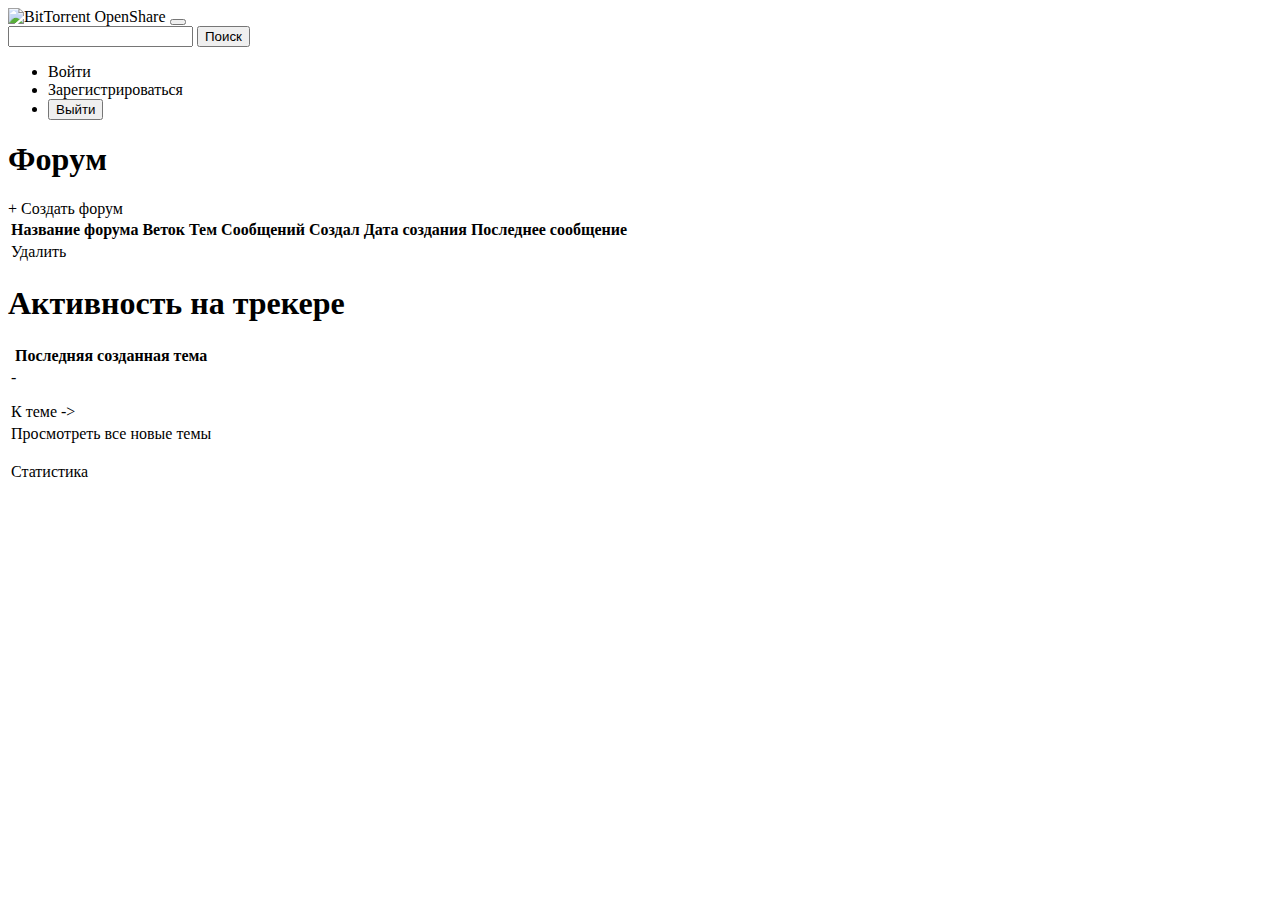
<file: src/main/resources/templates/index.html>
<!DOCTYPE html>
<html lang="en"
      xmlns:th="http://www.thymeleaf.org"
      xmlns:sec="http://www.thymeleaf.org/extras/spring-security">
<head>
    <meta charset="UTF-8">
    <title>Главная страница - BitTorrent Share</title>
    <link
            href="https://cdn.jsdelivr.net/npm/bootstrap@5.0.2/dist/css/bootstrap.min.css"
            rel="stylesheet"
            integrity="sha384-EVSTQN3/azprG1Anm3QDgpJLIm9Nao0Yz1ztcQTwFspd3yD65VohhpuuCOmLASjC"
            crossorigin="anonymous">
    <link th:href="@{/css/styles.css}" rel="stylesheet"/>
</head>

<body>
<nav class="navbar navbar-expand-lg navbar-dark bg-dark">
    <div class="container-fluid">
        <a th:href="@{/}" th:class="image-container">
            <img  th:src="@{/images/logo.png}" alt="BitTorrent OpenShare" class="responsive-image"/>
        </a>
        <button class="navbar-toggler" type="button" data-bstoggle="collapse" data-bs-target="#navbarSupportedContent"
                aria-controls="navbarSupportedContent" aria-expanded="false"
                aria-label="Toggle navigation">
            <span class="navbar-toggler-icon"></span>
        </button>
        <form method="get" th:action="@{/search}" th:object="${search}">
            <input class="ima" th:placeholder="Поиск" th:field="*{keyword}">
            <button type="submit">Поиск</button>
        </form>

        <div class="collapse navbar-collapse" id="navbarSupportedContent">
            <ul class="navbar-nav me-auto mb-2 mb-lg-0 flex-right">
                <li class="nav-item flex-right">
                    <a sec:authorize="not isAuthenticated()" class="nav-link active" aria-current="page"
                       th:href="@{/login}">Войти</a>
                    <a sec:authorize="not isAnonymous()" th:href="@{'/user'}" sec:authentication="name" th:class="nav-link"></a>
                </li>
                <li sec:authorize="isAnonymous()" class="nav-item right-align">
                    <a class="nav-link active" aria-current="page"
                       th:href="@{/register}">Зарегистрироваться</a>
                </li>
                <li sec:authorize="!isAnonymous()">
                    <form th:action="@{/logout}" method="post">
                        <button type="submit">Выйти</button>
                    </form>
                </li>
            </ul>
        </div>
    </div>
</nav>
<div class="forum-container">
    <div class="forum-block">
        <div class="forum-container">
            <h1 class="header header-forum">Форyм</h1>
            <a class="btn btn-primary new-forum-button" th:href="@{/forum/createForum}">+ Создать форум</a>
        </div>

        <table class="table table-bordered table-striped" id="forums">
            <thead>
            <tr>
                <th>Название форума</th>
                <th>Веток</th>
                <th>Тем</th>
                <th>Сообщений</th>
                <th>Создал</th>
                <th>Дата создания</th>
                <th>Последнее сообщение</th>
            </tr>
            </thead>
            <tbody>
            <tr th:each="forum : ${forumsList}">
                <td >
                    <a th:href="@{/forum/{forumId}(forumId=${forum.getForumId()})}" th:text="${forum.forumName}"></a>
                    <a th:href="@{/forum/{forumId}/deleteForum(forumId=${forum.getForumId()})}">Удалить</a>
                </td>
                <td th:text="${forum.getTotalThreadsInForum()}">
                <td th:text="${forum.getTotalPostsInForum()}"></td>
                <td th:text="${forum.getTotalMessagesInForum()}"></td>
                <td>
                    <a th:text="${forum.getCreatedBy().getUserName()}" th:href="@{'/user?userId=' + ${forum.getCreatedBy().getUserId()}}"></a>
                </td>
                <td th:text="${forum.getCreationDate()}"></td>
                <td >
                    <div th:if="${forum.getLastMessageInForum() != null}">
                        <p th:text="${forum.getLastMessageInForum().getCreationDate()}"></p>
                    </div>
                </td>
            </tr>
            </tbody>
        </table>
    </div>
    <div class="last-post-block">
        <h1 class="header ">Активность на трекере</h1>
        <table class="table table-bordered table-striped">
            <tbody>
            <tr>
                <th>Последняя созданная тема</th>
            </tr>
            <tr th:if="${lastPost != null}">
                <td>
                    <a th:text="${lastPost.getThread().getForumId().getForumName()}"
                    th:href="@{'/forum?forumId=' + ${lastPost.getThread().getForumId().getForumId()}}"></a>
                    <span> - </span>
                    <a th:text="${lastPost.getThread().getThreadName()}"
                       th:href="@{'/forum/' + ${lastPost.getThread().getForumId().getForumId()}
                    + '/thread/' + ${lastPost.getThread().getThreadId()} + '/posts'}"></a>
                    <p th:text="${lastPost.getTitle()}"></p>
                    <p th:text="'Создал: '+ ${lastPost.getCreatedBy().getUserName()}"></p>
                    <p th:text="${lastPost.getCreationDate()}"></p>
                    <a th:href="@{'/forum/' + ${lastPost.getThread().getForumId().getForumId()}
                    + '/thread/' + ${lastPost.getThread().getThreadId()}
                    + '/post/' + ${lastPost.getPostId()}}">К теме -></a>
                </td>
            </tr>
            <tr sec:authorize="hasAnyAuthority('ADMIN', 'MODERATOR')">
                <td>
                    <a th:href="@{/newPosts}">Просмотреть все новые темы</a>
                </td>
            </tr>
            <tr>
                <td>
                    <p>Статистика</p>
                    <p>
                        <span th:text="'Раздач: ' + ${statistics.getAllTrackerPosts()}"></span>
                        <span th:text="'Размер: ' + ${statistics.getAllTrackerSize()} + 'MB'"></span>
                    </p>
                    <p th:text="'Пиров: ' + ${statistics.getAllTrackerPeers().get('seeders') + statistics.getAllTrackerPeers().get('leechers')}"></p>
                    <p>
                        <span th:text="'Сидеров: ' + ${statistics.getAllTrackerPeers().get('seeders')}"></span>
                        <span th:text="'Личеров: ' + ${statistics.getAllTrackerPeers().get('leechers')}"></span>
                    </p>
                </td>
            </tr>
            </tbody>
        </table>
    </div>
</div>
</body>
</html>
</file>
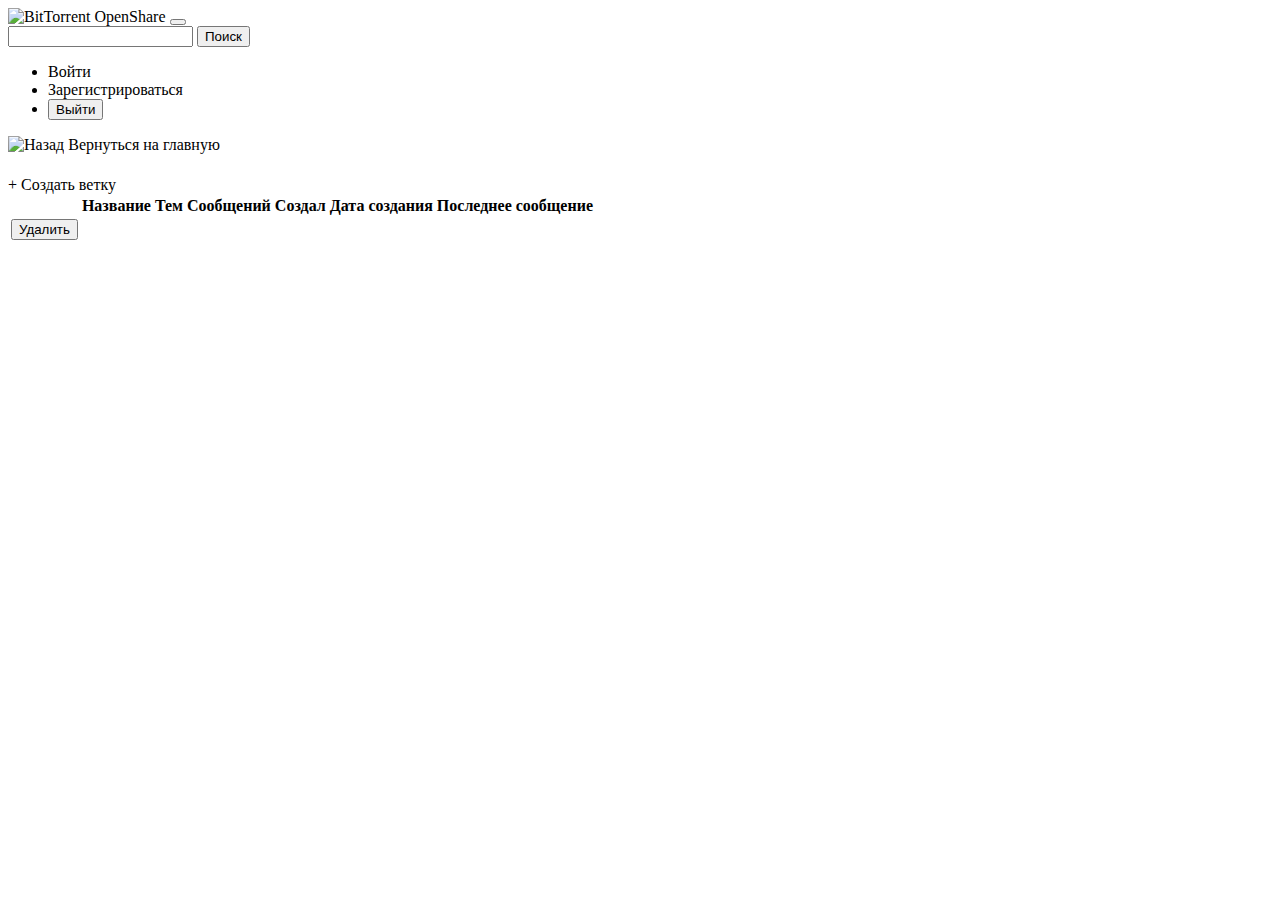
<file: src/main/resources/templates/forum-page.html>
<!DOCTYPE html>
<html lang="en"
      xmlns:th="http://www.thymeleaf.org"
      xmlns:sec="http://www.thymeleaf.org/extras/spring-security">
<head>
    <meta charset="UTF-8">
    <title th:text="${forum.getForumName()} + ' - BitTorrent Share'"></title>
    <link
            href="https://cdn.jsdelivr.net/npm/bootstrap@5.0.2/dist/css/bootstrap.min.css"
            rel="stylesheet"
            integrity="sha384-EVSTQN3/azprG1Anm3QDgpJLIm9Nao0Yz1ztcQTwFspd3yD65VohhpuuCOmLASjC"
            crossorigin="anonymous">
    <link th:href="@{/css/styles.css}" rel="stylesheet"/>
</head>
<body>
<nav class="navbar navbar-expand-lg navbar-dark bg-dark">
    <div class="container-fluid">
        <a th:href="@{/}" th:class="image-container">
            <img  th:src="@{/images/logo.png}" alt="BitTorrent OpenShare" class="responsive-image"/>
        </a>
        <button class="navbar-toggler" type="button" data-bstoggle="collapse" data-bs-target="#navbarSupportedContent"
                aria-controls="navbarSupportedContent" aria-expanded="false"
                aria-label="Toggle navigation">
            <span class="navbar-toggler-icon"></span>
        </button>
        <form method="get" th:action="@{/search}" th:object="${search}">
            <input class="ima" th:placeholder="Поиск" th:field="*{keyword}">
            <button type="submit">Поиск</button>
        </form>

        <div class="collapse navbar-collapse" id="navbarSupportedContent">
            <ul class="navbar-nav me-auto mb-2 mb-lg-0 flex-right">
                <li class="nav-item flex-right">
                    <a sec:authorize="not isAuthenticated()" class="nav-link active" aria-current="page"
                       th:href="@{/login}">Войти</a>
                    <a sec:authorize="not isAnonymous()" th:href="@{'/user'}" sec:authentication="name" th:class="nav-link"></a>
                </li>
                <li sec:authorize="isAnonymous()" class="nav-item right-align">
                    <a class="nav-link active" aria-current="page"
                       th:href="@{/register}">Зарегистрироваться</a>
                </li>
                <li sec:authorize="!isAnonymous()">
                    <form th:action="@{/logout}" method="post">
                        <button type="submit">Выйти</button>
                    </form>
                </li>
            </ul>
        </div>
    </div>
</nav>
<div class="forum-container">
    <div class="forum-block">
        <a class="back-button" th:href="@{'/'}">
            <img th:src="@{/images/back_button.png}" alt="Назад">
            <span>Вернуться на главную</span>
        </a>
        <h1 class="header" th:text="${forum.getForumName()}"></h1>
        <h5 class="header" th:text="${forum.getDescription()}"></h5>
        <a class="btn btn-primary" th:href="@{'/forum/' + ${forum.getForumId()} + '/createThread'}">+ Создать ветку</a>
        <table class="table table-bordered table-striped" id="forums">
            <thead>
            <tr>
                <th sec:authorize="hasAnyAuthority('ADMIN', 'MODERATOR')"></th>
                <th>Название</th>
                <th>Тем</th>
                <th>Сообщений</th>
                <th>Создал</th>
                <th>Дата создания</th>
                <th>Последнее сообщение</th>
            </tr>
            </thead>
            <tbody>
            <tr th:each="thread : ${threadList}">
                <td sec:authorize="hasAnyAuthority('ADMIN', 'MODERATOR')">
                    <form th:action="@{/forum/{forumId}/thread/{threadId}(forumId=${forumId},threadId=${thread.getThreadId()})}"
                    th:method="delete">
                        <button type="submit">Удалить</button>
                    </form>

                </td>
                <td >
                    <a th:href="@{'/forum/' + ${forum.getForumId()} + '/thread/' + ${thread.getThreadId()} + '/posts'}" th:text="${thread.threadName}"></a>
                </td>
                <td th:text="${thread.getTotalPostsInThread()}">
                <td th:text="${thread.getTotalMessagesInThread()}">
                <td>
                    <a th:text="${thread.getCreatedBy().getUserName()}" th:href="@{'/user?userId=' + ${thread.getCreatedBy().getUserId()}}"></a>
                </td>
                <td th:text="${thread.getCreationDate()}"></td>
                <td >
                    <div th:if="${thread.getLastMessageInThread() != null}">
                        <p th:text="${thread.getLastMessageInThread().getCreationDate()}"></p>
                    </div>
                </td>
            </tr>
            </tbody>
        </table>
    </div>
</div>
</body>
</html>
</file>
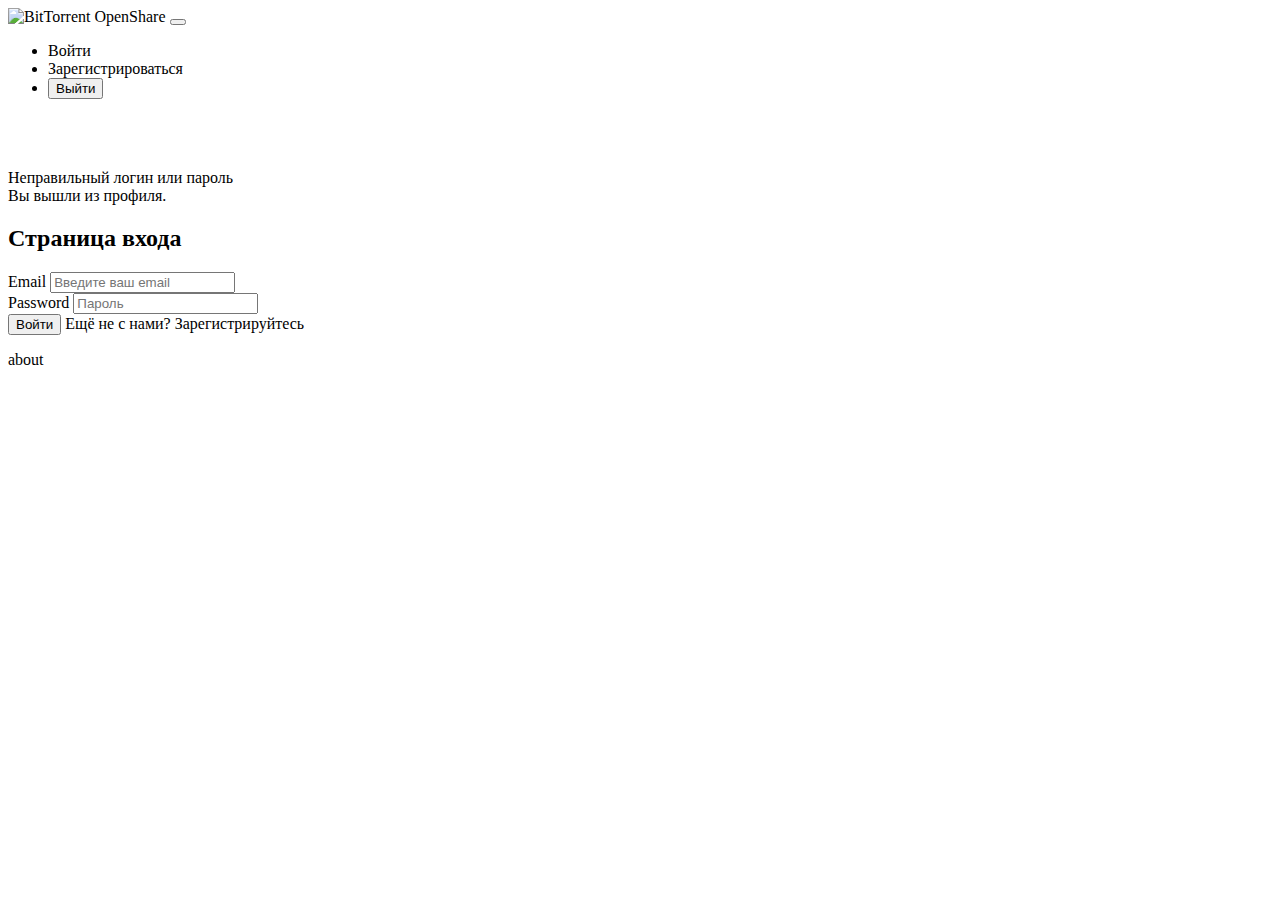
<file: src/main/resources/templates/login.html>
<!DOCTYPE html>
<html lang="en"
      xmlns:sec="http://www.thymeleaf.org/extras/spring-security">
<head>
    <meta charset="UTF-8">
    <title>Авторизация - BitTorrent Share</title>
    <link
            href="https://cdn.jsdelivr.net/npm/bootstrap@5.0.2/dist/css/bootstrap.min.css"
            rel="stylesheet"
            integrity="sha384-EVSTQN3/azprG1Anm3QDgpJLIm9Nao0Yz1ztcQTwFspd3yD65VohhpuuCOmLASjC"
            crossorigin="anonymous">
    <link th:href="@{css/styles.css}" rel="stylesheet"/>
</head>
<body>
<nav class="navbar navbar-expand-lg navbar-dark bg-dark">
    <div class="container-fluid">
        <a th:href="@{/}" th:class="image-container">
            <img  th:src="@{/images/logo.png}" alt="BitTorrent OpenShare" class="responsive-image"/>
        </a>
        <button class="navbar-toggler" type="button" data-bstoggle="collapse" data-bs-target="#navbarSupportedContent"
                aria-controls="navbarSupportedContent" aria-expanded="false"
                aria-label="Toggle navigation">
            <span class="navbar-toggler-icon"></span>
        </button>

        <div class="collapse navbar-collapse" id="navbarSupportedContent">
            <ul class="navbar-nav me-auto mb-2 mb-lg-0 flex-right">
                <li class="nav-item flex-right">
                    <a sec:authorize="not isAuthenticated()" class="nav-link active" aria-current="page"
                       th:href="@{/login}">Войти</a>
                    <a sec:authorize="not isAnonymous()" th:href="@{'/user'}" sec:authentication="name" th:class="nav-link"></a>
                </li>
                <li sec:authorize="isAnonymous()" class="nav-item right-align">
                    <a class="nav-link active" aria-current="page"
                       th:href="@{/register}">Зарегистрироваться</a>
                </li>
                <li sec:authorize="!isAnonymous()">
                    <form th:action="@{/logout}" method="post">
                        <button type="submit">Выйти</button>
                    </form>
                </li>
            </ul>
        </div>
    </div>
</nav>
<br/><br/><br/>
<div class="container">
    <div class="row">
        <div class="col-md-6 offset-md-3">
            <div th:if="${param.error}">
                <div class="alert alert-danger">Неправильный логин или пароль
                </div>
            </div>
            <div th:if="${param.logout}">
                <div class="alert alert-success"> Вы вышли из профиля.
                </div>
            </div>
            <div class="card">
                <div class="card-header">
                    <h2 class="text-center">Страница входа</h2>
                </div>
                <div class="card-body">
                    <form
                            method="post"
                            role="form"
                            th:action="@{/login}"
                            class="form-horizontal"
                    >
                        <div class="form-group mb-3">
                            <label class="control-label"> Email</label>
                            <input
                                    type="text"
                                    id="username"
                                    name="username"
                                    class="form-control"
                                    placeholder="Введите ваш email"
                            />
                        </div>
                        <div class="form-group mb-3">
                            <label class="control-label"> Password</label>
                            <input
                                    type="password"
                                    id="password"
                                    name="password"
                                    class="form-control"
                                    placeholder="Пароль"
                            />
                        </div>
                        <div class="form-group mb-3">
                            <button type="submit" class="btn btn-primary">Войти</button>
                            <span> Ещё не с нами?
 <a th:href="@{/register}">Зарегистрируйтесь</a>
 </span>
                        </div>
                    </form>
                </div>
            </div>
        </div>
    </div>
    <div class="fixed-bottom border-top">
        <p class="text-center">about</p>
    </div>
</div>
</body>
</html>
</file>
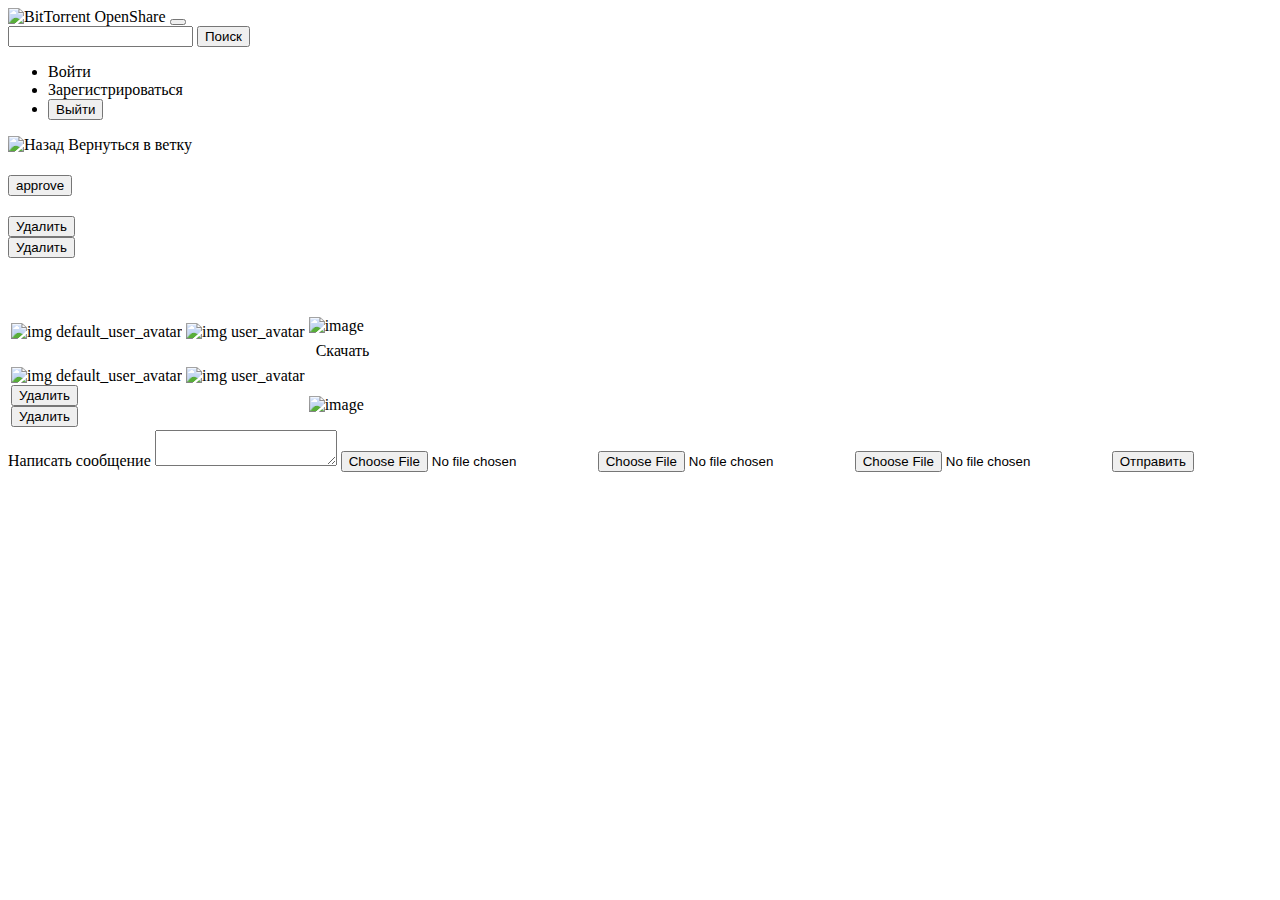
<file: src/main/resources/templates/post.html>
<!DOCTYPE html>
<html lang="en"
      xmlns:th="http://www.thymeleaf.org"
      xmlns:sec="http://www.thymeleaf.org/extras/spring-security">
<head>
    <meta charset="UTF-8">
    <title th:text="${post.getTitle()} + ' - BitTorrent Share'"></title>
    <link
            href="https://cdn.jsdelivr.net/npm/bootstrap@5.0.2/dist/css/bootstrap.min.css"
            rel="stylesheet"
            integrity="sha384-EVSTQN3/azprG1Anm3QDgpJLIm9Nao0Yz1ztcQTwFspd3yD65VohhpuuCOmLASjC"
            crossorigin="anonymous">
    <link th:href="@{/css/styles.css}" rel="stylesheet"/>
</head>
<body>
<nav class="navbar navbar-expand-lg navbar-dark bg-dark">
    <div class="container-fluid">
        <a th:href="@{/}" th:class="image-container">
            <img th:src="@{/images/logo.png}" alt="BitTorrent OpenShare" class="responsive-image"/>
        </a>
        <button class="navbar-toggler" type="button" data-bstoggle="collapse" data-bs-target="#navbarSupportedContent"
                aria-controls="navbarSupportedContent" aria-expanded="false"
                aria-label="Toggle navigation">
            <span class="navbar-toggler-icon"></span>
        </button>
        <form method="get" th:action="@{/search}" th:object="${search}">
            <input class="ima" th:placeholder="Поиск" th:field="*{keyword}">
            <button type="submit">Поиск</button>
        </form>

        <div class="collapse navbar-collapse" id="navbarSupportedContent">
            <ul class="navbar-nav me-auto mb-2 mb-lg-0 flex-right">
                <li class="nav-item flex-right">
                    <a sec:authorize="not isAuthenticated()" class="nav-link active" aria-current="page"
                       th:href="@{/login}">Войти</a>
                    <a sec:authorize="not isAnonymous()" th:href="@{'/user'}" sec:authentication="name"
                       th:class="nav-link"></a>
                </li>
                <li sec:authorize="isAnonymous()" class="nav-item right-align">
                    <a class="nav-link active" aria-current="page"
                       th:href="@{/register}">Зарегистрироваться</a>
                </li>
                <li sec:authorize="!isAnonymous()">
                    <form th:action="@{/logout}" method="post">
                        <button type="submit">Выйти</button>
                    </form>
                </li>
            </ul>
        </div>
    </div>
</nav>
<div class="forum-container">
    <div class="forum-block">
        <a class="back-button" th:href="@{'/forum/' + ${forumId} + '/thread/' + ${threadId} + '/posts'}">
            <img th:src="@{/images/back_button.png}" alt="Назад">
            <span>Вернуться в ветку</span>
        </a>
        <h1 class="header" th:text="${post.getTitle()}"></h1>
        <form sec:authorize="${hasAnyAuthority('ADMIN', 'MODERATOR')}"
              th:if="${post.getPostStatus().name().equalsIgnoreCase('NEW')}"
              th:action="@{/forum/{forumId}/thread/{threadId}/post/{postId}/approvePost(forumId=${forumId},threadId=${threadId},postId=${postId})}"
              method="post">
            <button type="submit" class="btn btn-primary col-2">approve</button>
        </form>
        <h2 class="header" th:text="${post.getPostStatus()}"></h2>
        <form sec:authorize="${hasAnyAuthority('ADMIN', 'MODERATOR')}"
              th:action="@{/forum/{forumId}/thread/{threadId}/post/{postId}(forumId=${forumId},threadId=${threadId},postId=${postId})}"
              th:method="delete">
            <button type="submit" class="btn btn-primary col-2">Удалить</button>
        </form>
        <form th:if="${canDelete}"
              th:action="@{/forum/{forumId}/thread/{threadId}/post/{postId}(forumId=${forumId},threadId=${threadId},postId=${postId})}"
              th:method="delete">
            <button type="submit" class="btn btn-primary col-2">Удалить</button>
        </form>

        <div id="post-info">
            <span id="torrent-size" th:text="'Размер: '"></span>
            <span id="torrent-create-time" th:text="' | Создана: ' + ${post.getCreationDate()}"></span>
            <span id="torrent-download-count" th:text="' | Скачано: '+ ${post.getCountOfDownloads()}"></span>
        </div>
        <br>
        <div id="peers-count">
            <span id="seeders" th:text="'Сиды: ' + ${post.getPeers().getSeeders()}"></span>
            <span id="leechers" th:text="'| Личи: ' + ${post.getPeers().getLeechers()}"></span>
        </div>
        <br>
        <table class="table table-bordered table-striped" id="messages">
            <thead>
            <tr>
                <th> </th>
                <th> </th>
            </tr>
            </thead>
            <tr>
                <td th:class="table-post">
                    <div class="image-container">
                        <img th:if="${mainMessage.getMessageBy().getAvatar() == null}" class="responsive-image"
                             th:src="@{/images/default_avatar.jpg}" alt="img default_user_avatar">
                        <img th:if="${mainMessage.getMessageBy().getAvatar() != null}" class="responsive-image"
                             th:src="@{'data:image/jpeg;base64,'+${mainMessage.getMessageBy().getAvatar().getBase64Image()}}"
                             alt="img user_avatar">
                    </div>
                    <a class="me-auto mb-2 mb-lg-0" th:text="${mainMessage.getMessageBy().getUserName()}"
                       th:href="@{/user/{userId}(userId=${mainMessage.getMessageBy().getUserId()})}"></a>
                    <span th:text="${mainMessage.getCreationDate()}"></span>
                </td>

                <td th:class="table-post">
                    <p th:text="${mainMessage.getMessageBody()}"></p>
                    <div>
                        <div class="responsive-image">
                            <img th:each="image : ${mainMessage.getContent()}" th:class="responsive-image"
                                 th:src="@{'data:image/jpeg;base64,' + ${image.getBase64Image()}}" alt="image">
                        </div>
                    </div>
                    <table  class="table table-bordered table-striped" style="width: 50%">
                        <thead>
                        <tr>
                            <td>

                                <a></a>
                            </td>
                            <td>

                                <a></a>
                            </td>
                        </tr>
                        </thead>
                        <tbody>
                        <tr>
                            <td style="width: 15%; text-align: left">
                                <p th:text="'Размер: '"></p>
                                <p th:text="' | Создана: ' + ${post.getCreationDate()}"></p>
                                <p th:text="' | Скачано: '+ ${post.getCountOfDownloads()}"></p>
                            </td>
                            <td style="width: 30%">
                                <a th:href="@{/forum/{forumId}/thread/{threadId}/post/{postId}/downloadTorrent(forumId=${forumId},threadId=${threadId},postId=${postId})}">Скачать</a>
                            </td>
                        </tr>
                        </tbody>
                    </table>
                </td>
            </tr>

            <tr th:each="message : ${messages}">
                <td th:class="table-post">
                    <div class="image-container">
                        <img th:if="${message.getMessageBy().getAvatar() == null}" class="responsive-image"
                             th:src="@{/images/default_avatar.jpg}" alt="img default_user_avatar">
                        <img th:if="${message.getMessageBy().getAvatar() != null}" class="responsive-image"
                             th:src="@{'data:image/jpeg;base64,'+${message.getMessageBy().getAvatar().getBase64Image()}}"
                             alt="img user_avatar">
                    </div>
                    <a class="me-auto mb-2 mb-lg-0" th:text="${message.getMessageBy().getUserName()}"
                       th:href="@{/user/{userId}(userId=${message.getMessageBy().getUserId()})}"></a>
                    <span th:text="${message.getCreationDate()}"></span>
                    <form th:if="${message.getMessageBy().getUserId() == currentUser.getId()}"
                          th:action="@{/forum/{forumId}/thread/{threadId}/post/{postId}/{messageId}(forumId=${forumId},threadId=${threadId},postId=${postId},messageId=${message.getMessageId()})}"
                          th:method="delete">
                        <button type="submit">Удалить</button>
                    </form>
                    <form sec:authorize="hasAnyAuthority('ADMIN', 'MODERATOR')"
                          th:action="@{/forum/{forumId}/thread/{threadId}/post/{postId}/{messageId}(forumId=${forumId},threadId=${threadId},postId=${postId},messageId=${message.getMessageId()})}"
                          th:method="delete">
                        <button type="submit">Удалить</button>
                    </form>
                </td>

                <td th:class="table-post">
                    <p th:text="${message.getMessageBody()}"></p>
                    <div>

                        <div class="responsive-image">
                            <img th:each="image : ${message.getContent()}" th:class="responsive-image"
                                 th:src="@{'data:image/jpeg;base64,' + ${image.getBase64Image()}}" alt="image">
                        </div>
                    </div>
                </td>
            </tr>
        </table>
        <form th:action="@{'/forum/' + ${forumId} + '/thread/' + ${threadId} + '/post/' + ${postId}}"
              th:object="${newMessage}" method="post" enctype="multipart/form-data">
            <label>
                Написать сообщение
                <textarea th:field="*{messageBody}"></textarea>
            </label>
            <input type="file" name="image" accept="image/jpeg" class="form-control-file">
            <input type="file" name="image" accept="image/jpeg" class="form-control-file">
            <input type="file" name="image" accept="image/jpeg" class="form-control-file">
            <button type="submit" class="btn btn-primary col-2">Отправить</button>
        </form>
    </div>
</div>
</body>
</html>
</file>
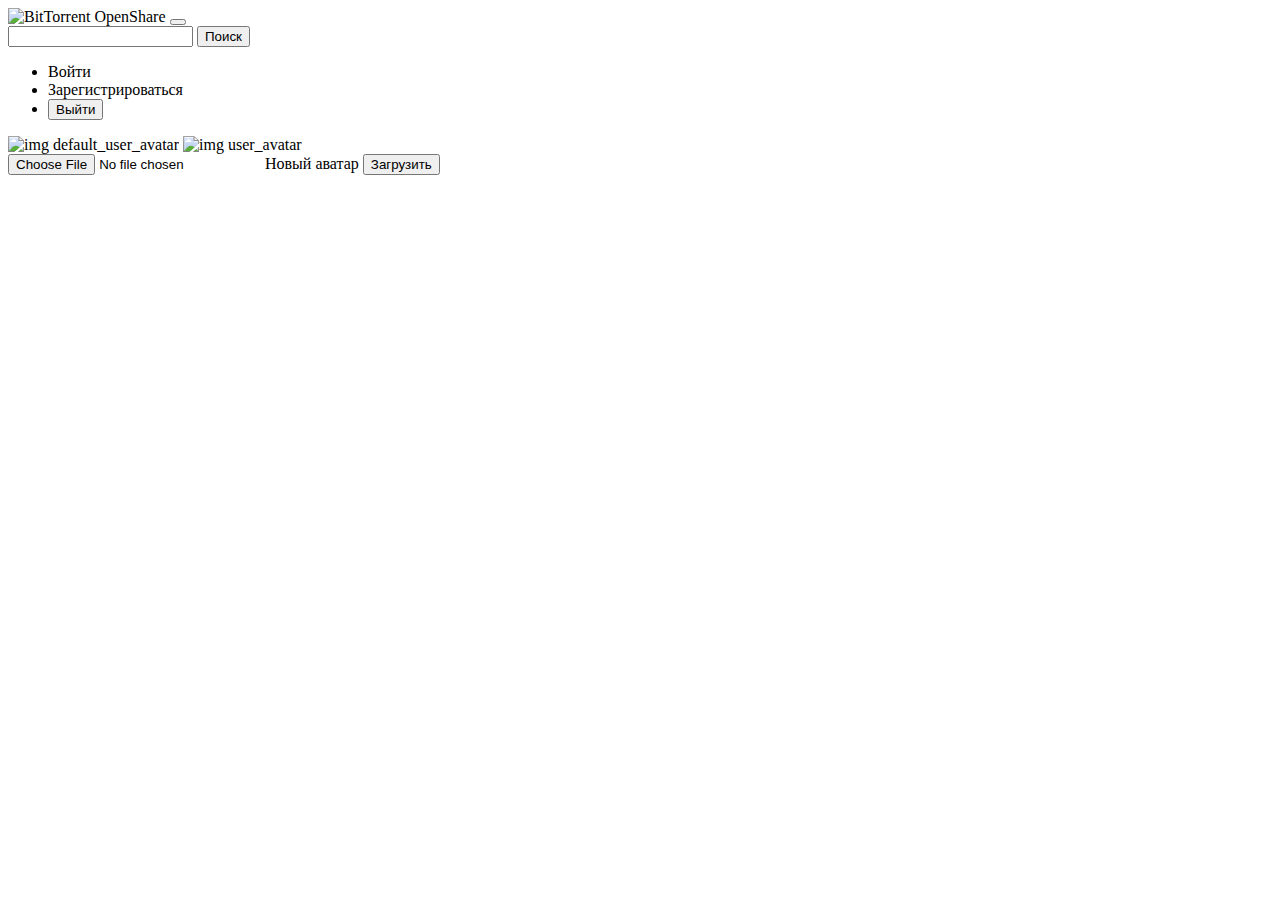
<file: src/main/resources/templates/profile-page.html>
<!DOCTYPE html>
<html lang="en"
      xmlns:th="http://www.thymeleaf.org"
      xmlns:sec="http://www.thymeleaf.org/extras/spring-security">
<head>
    <meta charset="UTF-8">
    <title>Главная страница - BitTorrent Share</title>
    <link
            href="https://cdn.jsdelivr.net/npm/bootstrap@5.0.2/dist/css/bootstrap.min.css"
            rel="stylesheet"
            integrity="sha384-EVSTQN3/azprG1Anm3QDgpJLIm9Nao0Yz1ztcQTwFspd3yD65VohhpuuCOmLASjC"
            crossorigin="anonymous">
    <link th:href="@{/css/styles.css}" rel="stylesheet"/>
</head>

<body>
<nav class="navbar navbar-expand-lg navbar-dark bg-dark">
    <div class="container-fluid">
        <a th:href="@{/}" th:class="image-container">
            <img  th:src="@{/images/logo.png}" alt="BitTorrent OpenShare" class="responsive-image"/>
        </a>

        <button class="navbar-toggler" type="button" data-bstoggle="collapse" data-bs-target="#navbarSupportedContent"
                aria-controls="navbarSupportedContent" aria-expanded="false"
                aria-label="Toggle navigation">
            <span class="navbar-toggler-icon"></span>
        </button>
        <form method="get" th:action="@{/search}" th:object="${search}">
            <input class="ima" th:placeholder="Поиск" th:field="*{keyword}">
            <button type="submit">Поиск</button>
        </form>

        <div class="collapse navbar-collapse" id="navbarSupportedContent">
            <ul class="navbar-nav me-auto mb-2 mb-lg-0 flex-right">
                <li class="nav-item flex-right">
                    <a sec:authorize="not isAuthenticated()" class="nav-link active" aria-current="page"
                       th:href="@{/login}">Войти</a>
                    <a sec:authorize="not isAnonymous()" th:href="@{'/user'}" sec:authentication="name" th:class="nav-link"></a>
                </li>
                <li sec:authorize="isAnonymous()" class="nav-item right-align">
                    <a class="nav-link active" aria-current="page"
                       th:href="@{/register}">Зарегистрироваться</a>
                </li>
                <li sec:authorize="!isAnonymous()">
                    <form th:action="@{/logout}" method="post">
                        <button type="submit">Выйти</button>
                    </form>
                </li>
            </ul>
        </div>
    </div>
</nav>

<div class="profile_container">
    <div class="image-container">
        <img th:if="${user.getBase64Avatar() == null}" class="responsive-image" th:src="@{/images/default_avatar.jpg}" alt="img default_user_avatar">
        <img th:if="${user.getBase64Avatar() != null}" class="responsive-image" th:src="@{'data:image/jpeg;base64,' + ${user.getBase64Avatar()}}" alt="img user_avatar">
        <form th:if="${isEditAllowed}"  th:action="@{/user/{userId}(userId=${user.getId()})}" enctype="multipart/form-data" th:object="${user}" method="POST">

            <input hidden="hidden" type="text" th:field="*{username}"/>
            <input hidden="hidden" type="text" th:field="*{email}"/>
            <input hidden="hidden" type="text" th:field="*{id}"/>
            <input hidden="hidden" type="text" th:field="*{roles}"/>
            <label >
                <input th:field="*{avatar}" type="file" name="avatar" th:accept="images" class="form-control-file">
                Новый аватар</label>
            <button type="submit" class="btn btn-primary col-2">Загрузить</button>
        </form>
    </div>
    <div>
        <p th:text="${user.getUsername()}"></p>
        <p th:text="${user.getEmail()}"></p>
        <p th:text="${user.getRegistrationDate()}"></p>
    </div>


</div>
</body>
</html>
</file>
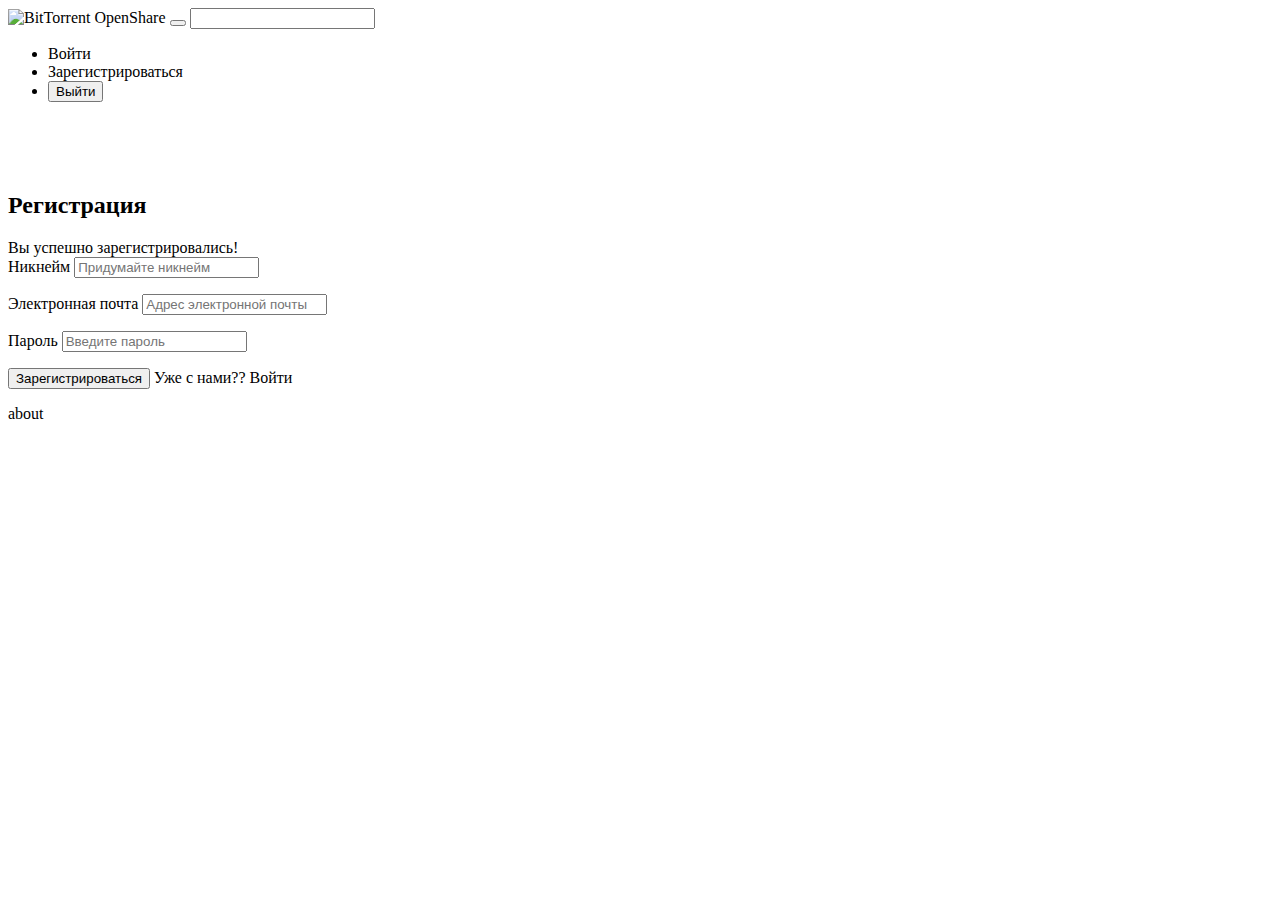
<file: src/main/resources/templates/register.html>
<!DOCTYPE html>
<html lang="en"
      xmlns:th="http://www.thymeleaf.org"
      xmlns:sec="http://www.thymeleaf.org/extras/spring-security"
>
<head>
  <meta charset="UTF-8">
  <title>Регистрация - </title>
  <link
          href="https://cdn.jsdelivr.net/npm/bootstrap@5.0.2/dist/css/bootstrap.min.css"
          rel="stylesheet"
          integrity="sha384-EVSTQN3/azprG1Anm3QDgpJLIm9Nao0Yz1ztcQTwFspd3yD65VohhpuuCOmLASjC"
          crossorigin="anonymous">
  <link th:href="@{/css/styles.css}" rel="stylesheet"/>
</head>
<body>
<nav class="navbar navbar-expand-lg navbar-dark bg-dark">
  <div class="container-fluid">
    <a th:href="@{/}" th:class="image-container">
      <img  th:src="@{/images/logo.png}" alt="BitTorrent OpenShare" class="responsive-image"/>
    </a>
    <button class="navbar-toggler" type="button" data-bstoggle="collapse" data-bs-target="#navbarSupportedContent"
            aria-controls="navbarSupportedContent" aria-expanded="false"
            aria-label="Toggle navigation">
      <span class="navbar-toggler-icon"></span>
    </button>
    <input class="ima" th:placeholder="Поиск">
    <div class="collapse navbar-collapse" id="navbarSupportedContent">
      <ul class="navbar-nav me-auto mb-2 mb-lg-0 flex-right">
        <li class="nav-item flex-right">
          <a sec:authorize="not isAuthenticated()" class="nav-link active" aria-current="page"
             th:href="@{/login}">Войти</a>
          <a sec:authorize="not isAnonymous()" th:href="@{'/user'}" sec:authentication="name" th:class="nav-link"></a>
        </li>
        <li sec:authorize="isAnonymous()" class="nav-item right-align">
          <a class="nav-link active" aria-current="page"
             th:href="@{/register}">Зарегистрироваться</a>
        </li>
        <li sec:authorize="!isAnonymous()">
          <form th:action="@{/logout}" method="post">
            <button type="submit">Выйти</button>
          </form>
        </li>
      </ul>
    </div>
  </div>
</nav>
<br/><br/><br/>
<div class="container">
  <div class="row col-md-8 offset-md-2">
    <div class="card">
      <div class="card-header">
        <h2 class="text-center">Регистрация</h2>
      </div>
      <div th:if="${param.success}">
        <div class="alert alert-info">
          Вы успешно зарегистрировались!
        </div>
      </div>
      <div class="card-body">
        <form
                method="post"
                role="form"
                th:action="@{/register/save}"
                th:object="${user}"
        >
          <div class="form-group mb-3">
            <label class="form-label">Никнейм</label>
            <input
                    class="form-control"
                    id="username"
                    name="username"
                    placeholder="Придумайте никнейм"
                    th:field="*{username}"
                    type="text"
            />
            <p th:errors="*{username}" class="text-danger"
               th:if="${#fields.hasErrors('username')}"></p>
          </div>

          <div class="form-group mb-3">
            <label class="form-label">Электронная почта</label>
            <input
                    class="form-control"
                    id="email"
                    name="email"
                    placeholder="Адрес электронной почты"
                    th:field="*{email}"
                    type="email"
            />
            <p th:errors="*{email}" class="text-danger"
               th:if="${#fields.hasErrors('email')}"></p>
          </div>
          <div class="form-group mb-3">
            <label class="form-label">Пароль</label>
            <input
                    class="form-control"
                    34
                    id="password"
                    name="password"
                    placeholder="Введите пароль"
                    th:field="*{password}"
                    type="password"
            />
            <p th:errors="*{password}" class="text-danger"
               th:if="${#fields.hasErrors('password')}"></p>
          </div>
          <div class="form-group">
            <button class="btn btn-primary"
                    type="submit">Зарегистрироваться</button>
            <span>Уже с нами?? <a
                    th:href="@{/login}">Войти</a></span>
          </div>
        </form>
      </div>
    </div>
  </div>
  <div class="fixed-bottom border-top">
    <p class="text-center" th:href="@{/about}">about</p>
  </div>
</div>
</body>
</html>
</file>
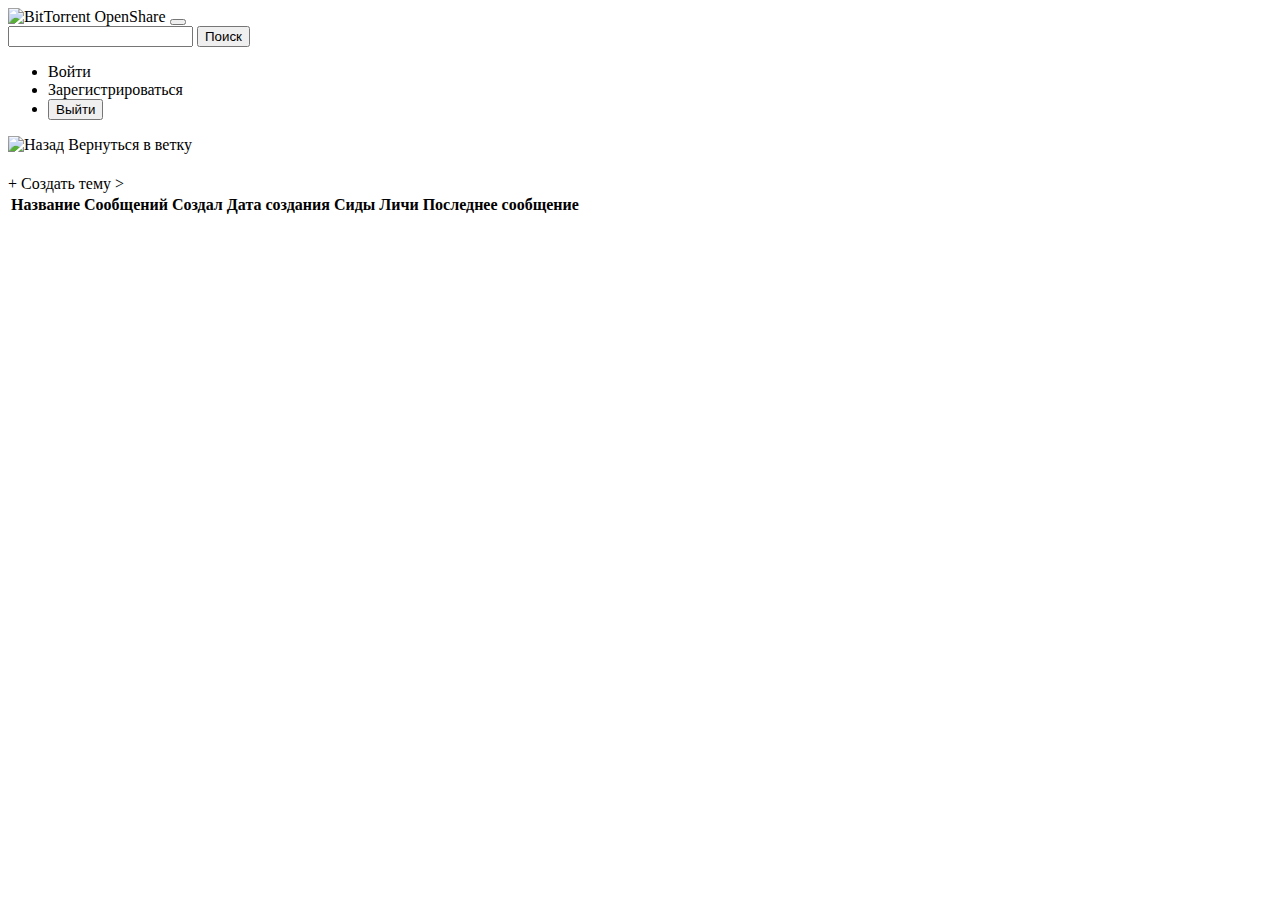
<file: src/main/resources/templates/thread-page.html>
<!DOCTYPE html>
<html lang="en"
      xmlns:th="http://www.thymeleaf.org"
      xmlns:sec="http://www.thymeleaf.org/extras/spring-security">
<head>
    <meta charset="UTF-8">
    <title>Темы - BitTorrent Share</title>
    <link
            href="https://cdn.jsdelivr.net/npm/bootstrap@5.0.2/dist/css/bootstrap.min.css"
            rel="stylesheet"
            integrity="sha384-EVSTQN3/azprG1Anm3QDgpJLIm9Nao0Yz1ztcQTwFspd3yD65VohhpuuCOmLASjC"
            crossorigin="anonymous">
    <link th:href="@{/css/styles.css}" rel="stylesheet"/>
</head>
<body>
<nav class="navbar navbar-expand-lg navbar-dark bg-dark">
    <div class="container-fluid">
        <a th:href="@{/}" th:class="image-container">
            <img  th:src="@{/images/logo.png}" alt="BitTorrent OpenShare" class="responsive-image"/>
        </a>
        <button class="navbar-toggler" type="button" data-bstoggle="collapse" data-bs-target="#navbarSupportedContent"
                aria-controls="navbarSupportedContent" aria-expanded="false"
                aria-label="Toggle navigation">
            <span class="navbar-toggler-icon"></span>
        </button>
        <form method="get" th:action="@{/search}" th:object="${search}">
            <input class="ima" th:placeholder="Поиск" th:field="*{keyword}">
            <button type="submit">Поиск</button>
        </form>

        <div class="collapse navbar-collapse" id="navbarSupportedContent">
            <ul class="navbar-nav me-auto mb-2 mb-lg-0 flex-right">
                <li class="nav-item flex-right">
                    <a sec:authorize="not isAuthenticated()" class="nav-link active" aria-current="page"
                       th:href="@{/login}">Войти</a>
                    <a sec:authorize="not isAnonymous()" th:href="@{'/user'}" sec:authentication="name" th:class="nav-link"></a>
                </li>
                <li sec:authorize="isAnonymous()" class="nav-item right-align">
                    <a class="nav-link active" aria-current="page"
                       th:href="@{/register}">Зарегистрироваться</a>
                </li>
                <li sec:authorize="!isAnonymous()">
                    <form th:action="@{/logout}" method="post">
                        <button type="submit">Выйти</button>
                    </form>
                </li>
            </ul>
        </div>
    </div>
</nav>
<div class="forum-container">
    <div class="forum-block">
        <a class="back-button" th:href="@{/forum/{forumId}(forumId=${forumId})}">
            <img th:src="@{/images/back_button.png}" alt="Назад">
            <span>Вернуться в ветку</span>
        </a>
        <h1 class="header" th:text="${thread.getThreadName()}"></h1>
        <a class="btn btn-primary" th:href="@{'/forum/' + ${forumId} + '/thread/' + ${threadId} + '/createPost'}">+ Создать тему</a>
        <table class="table table-bordered table-striped" id="forums">
            <thead>
            <tr>
                <th>Название</th>
                <th>Сообщений</th>
                <th>Создал</th>
                <th>Дата создания</th>
                <th>Сиды</th>
                <th>Личи</th>
                <th>Последнее сообщение</th>
            </tr>
            </thead>
            <tbody>>
            <tr th:each="post : ${postList}">
                <td >
                    <a th:if="${post.getPostStatus().name.equalsIgnoreCase('ACTIVE')}"
                       th:href="@{'/forum/' + ${forumId} + '/thread/' + ${threadId} + '/post/' + ${post.getPostId()}}"
                       th:text="${post.getTitle()}"></a>
                    <a th:if="${post.getPostStatus().name.equalsIgnoreCase('APPROVED')}"
                       th:href="@{'/forum/' + ${forumId} + '/thread/' + ${threadId} + '/post/' + ${post.getPostId()}}"
                       th:text="${post.getTitle() + ' APP'}"></a>
                    <a th:if="${post.getPostStatus().name.equalsIgnoreCase('INACTIVE')}"
                       th:href="@{'/forum/' + ${forumId} + '/thread/' + ${threadId} + '/post/' + ${post.getPostId()}}"
                       th:text="${post.getTitle()  + ' I'}"></a>
                    <a th:if="${post.getPostStatus().name.equalsIgnoreCase('ARCHIVE')}"
                       th:href="@{'/forum/' + ${forumId} + '/thread/' + ${threadId} + '/post/' + ${post.getPostId()}}"
                       th:text="${post.getTitle()  + ' A'}"></a>
                    <a th:if="${post.getPostStatus().name.equalsIgnoreCase('NEW')}"
                       th:href="@{'/forum/' + ${forumId} + '/thread/' + ${threadId} + '/post/' + ${post.getPostId()}}"
                       th:text="${post.getTitle()  + ' N'}"></a>
                </td>
                <td th:text="${thread.getTotalMessagesInThread()}">
                <td>
                    <a th:text="${post.getCreatedBy().getUserName()}" th:href="@{'/user?userId=' + ${post.getCreatedBy().getUserId()}}"></a>
                </td>
                <td th:text="${post.getCreationDate()}"></td>
                <td th:text="${post.getPeers().getSeeders()}"></td>
                <td th:text="${post.getPeers().getLeechers()}"></td>
                <td >
                    <div th:if="${thread.getLastMessageInThread() != null}">
                        <p th:text="${thread.getLastMessageInThread().getCreationDate()}"></p>
                    </div>
                </td>
            </tr>
            </tbody>
        </table>
    </div>

</div>
</body>
</html>
</file>
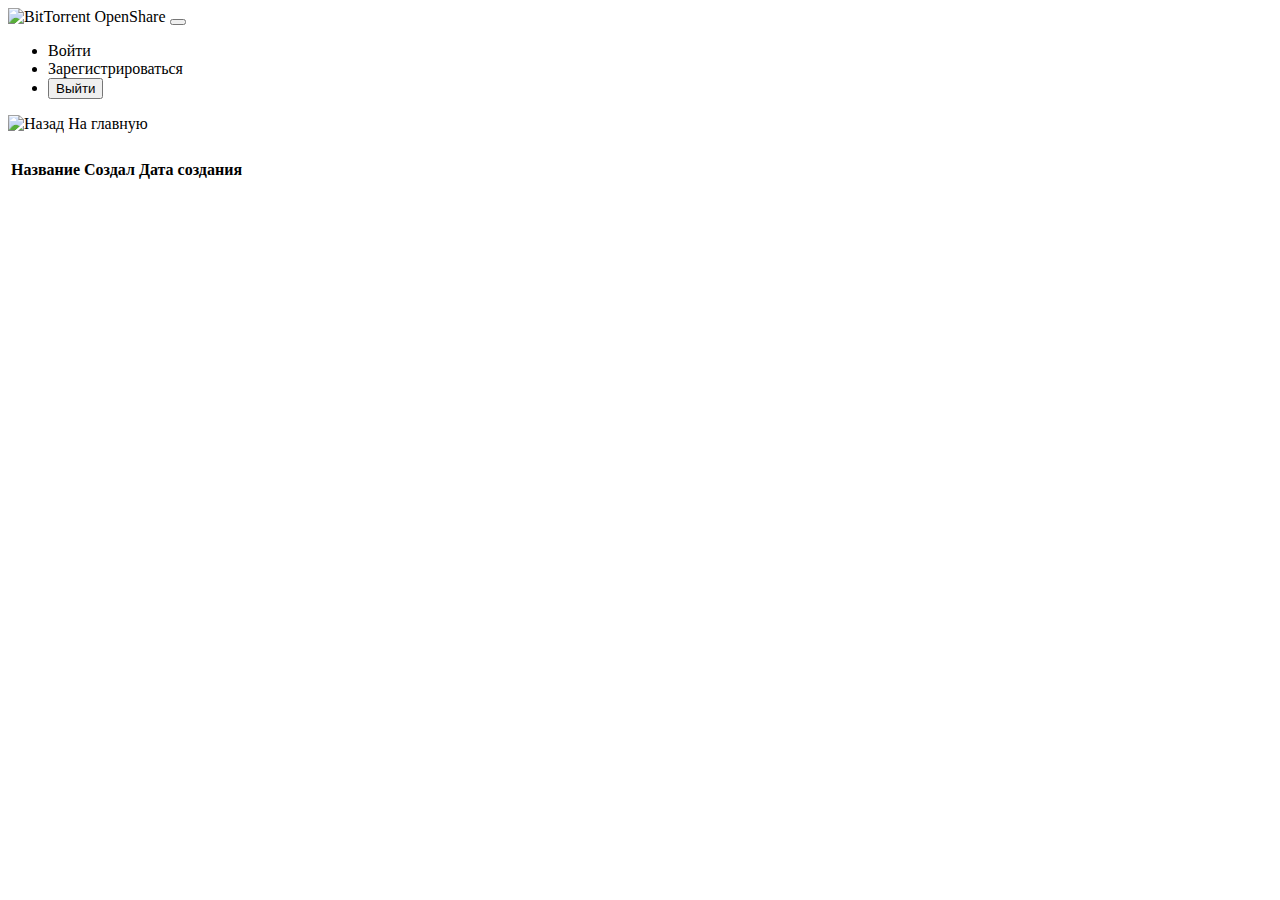
<file: src/main/resources/templates/unapproved-post-list.html>
<!DOCTYPE html>
<html lang="en"
      xmlns:th="http://www.thymeleaf.org"
      xmlns:sec="http://www.thymeleaf.org/extras/spring-security">
<head>
    <meta charset="UTF-8">
    <title>Темы в статусе NEW - BitTorrent Share</title>
    <link
            href="https://cdn.jsdelivr.net/npm/bootstrap@5.0.2/dist/css/bootstrap.min.css"
            rel="stylesheet"
            integrity="sha384-EVSTQN3/azprG1Anm3QDgpJLIm9Nao0Yz1ztcQTwFspd3yD65VohhpuuCOmLASjC"
            crossorigin="anonymous">
    <link th:href="@{/css/styles.css}" rel="stylesheet"/>
</head>
<body>
<nav class="navbar navbar-expand-lg navbar-dark bg-dark">
    <div class="container-fluid">
        <a th:href="@{/}" th:class="image-container">
            <img  th:src="@{/images/logo.png}" alt="BitTorrent OpenShare" class="responsive-image"/>
        </a>
        <button class="navbar-toggler" type="button" data-bstoggle="collapse" data-bs-target="#navbarSupportedContent"
                aria-controls="navbarSupportedContent" aria-expanded="false"
                aria-label="Toggle navigation">
            <span class="navbar-toggler-icon"></span>
        </button>

        <div class="collapse navbar-collapse" id="navbarSupportedContent">
            <ul class="navbar-nav me-auto mb-2 mb-lg-0 flex-right">
                <li class="nav-item flex-right">
                    <a sec:authorize="not isAuthenticated()" class="nav-link active" aria-current="page"
                       th:href="@{/login}">Войти</a>
                    <a sec:authorize="not isAnonymous()" th:href="@{'/user'}" sec:authentication="name" th:class="nav-link"></a>
                </li>
                <li sec:authorize="isAnonymous()" class="nav-item right-align">
                    <a class="nav-link active" aria-current="page"
                       th:href="@{/register}">Зарегистрироваться</a>
                </li>
                <li sec:authorize="!isAnonymous()">
                    <form th:action="@{/logout}" method="post">
                        <button type="submit">Выйти</button>
                    </form>
                </li>
            </ul>
        </div>
    </div>
</nav>
<div class="forum-container">
    <div class="forum-block">
        <a class="back-button" th:href="@{/}">
            <img th:src="@{/images/back_button.png}" alt="Назад">
            <span>На главную</span>
        </a>
        <h1 class="header"></h1>
        <table class="table table-bordered table-striped" th:each="forum : ${unapprovedPostMap.keySet()}">
            <thead>
            <tr>
                <th th:text="${forum.getForumName()}"></th>
            </tr>
            <tr>
                <th>Название</th>
                <th>Создал</th>
                <th>Дата создания</th>
            </tr>
            </thead>
            <tbody >
            <tr th:each="post : ${unapprovedPostMap.get(forum)}">
                <td>
                    <a th:href="@{'/forum/' + ${post.getThread().getForumId().getForumId()} + '/thread/' + ${post.getThread().getThreadId()} + '/post/' + ${post.getPostId()}}"
                       th:text="${post.getThread().getThreadName()} + ' - ' + ${post.getTitle()}"></a>
                </td>
                <td>
                    <a th:text="${post.getCreatedBy().getUserName()}" th:href="@{'/user?userId=' + ${post.getCreatedBy().getUserId()}}"></a>
                </td>
                <td th:text="${post.getCreationDate()}"></td>
            </tr>
            </tbody>
        </table>
    </div>

</div>
</body>
</html>
</file>
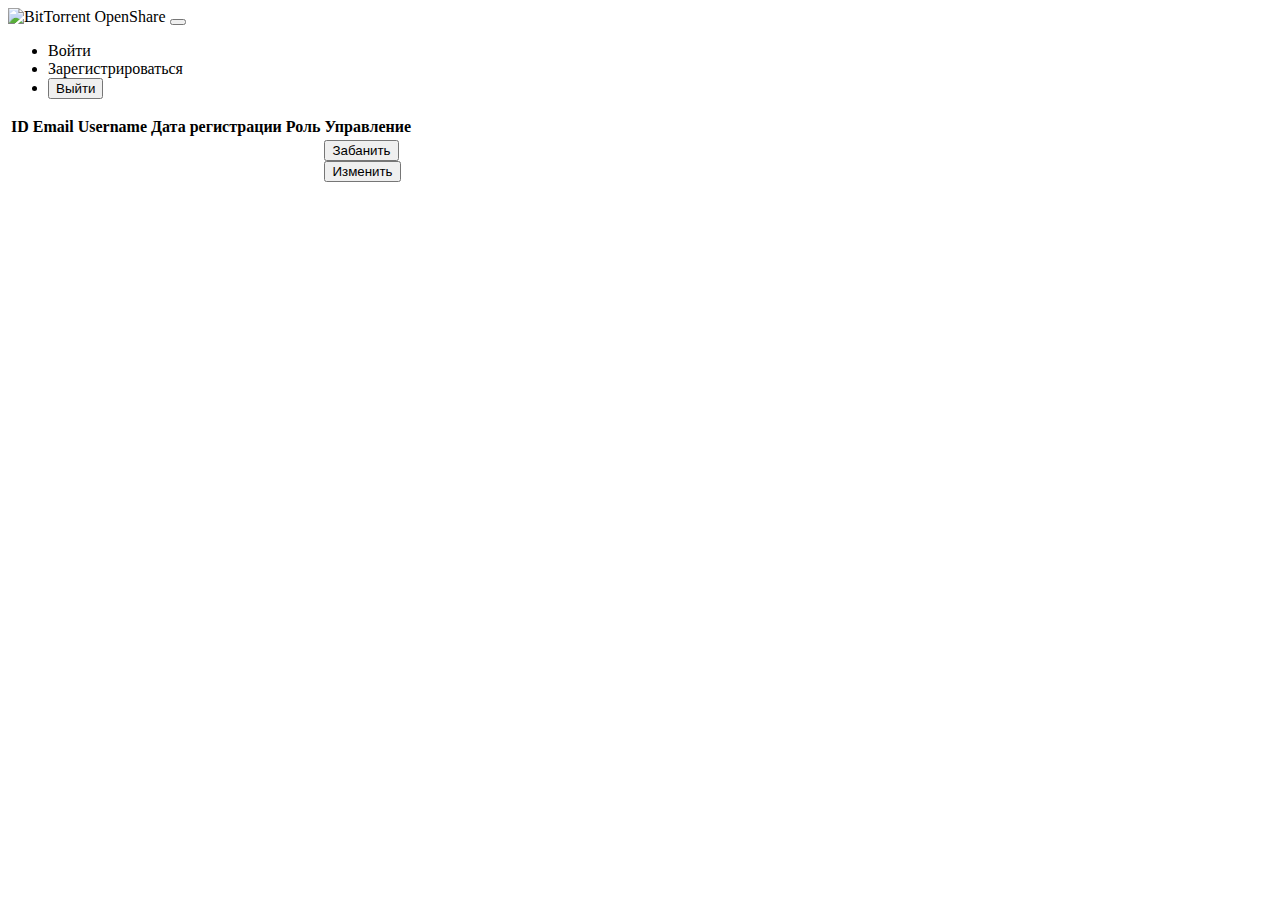
<file: src/main/resources/templates/users-list.html>
<!DOCTYPE html>
<html lang="en"
      xmlns:th="http://www.thymeleaf.org"
      xmlns:sec="http://www.thymeleaf.org/extras/spring-security">
<head>
    <meta charset="UTF-8">
    <title>Список пользователей - BitTorrent Share</title>
    <link
            href="https://cdn.jsdelivr.net/npm/bootstrap@5.0.2/dist/css/bootstrap.min.css"
            rel="stylesheet"
            integrity="sha384-EVSTQN3/azprG1Anm3QDgpJLIm9Nao0Yz1ztcQTwFspd3yD65VohhpuuCOmLASjC"
            crossorigin="anonymous">
    <link th:href="@{/css/styles.css}" rel="stylesheet"/>
</head>

<body>
<nav class="navbar navbar-expand-lg navbar-dark bg-dark">
    <div class="container-fluid">
        <a th:href="@{/}" th:class="image-container">
            <img  th:src="@{/images/logo.png}" alt="BitTorrent OpenShare" class="responsive-image"/>
        </a>
        <button class="navbar-toggler" type="button" data-bstoggle="collapse" data-bs-target="#navbarSupportedContent"
                aria-controls="navbarSupportedContent" aria-expanded="false"
                aria-label="Toggle navigation">
            <span class="navbar-toggler-icon"></span>
        </button>

        <div class="collapse navbar-collapse" id="navbarSupportedContent">
            <ul class="navbar-nav me-auto mb-2 mb-lg-0 flex-right">
                <li class="nav-item flex-right">
                    <a sec:authorize="not isAuthenticated()" class="nav-link active" aria-current="page"
                       th:href="@{/login}">Войти</a>
                    <a sec:authorize="not isAnonymous()" th:href="@{'/user'}" sec:authentication="name" th:class="nav-link"></a>
                </li>
                <li sec:authorize="isAnonymous()" class="nav-item right-align">
                    <a class="nav-link active" aria-current="page"
                       th:href="@{/register}">Зарегистрироваться</a>
                </li>
                <li sec:authorize="!isAnonymous()">
                    <form th:action="@{/logout}" method="post">
                        <button type="submit">Выйти</button>
                    </form>
                </li>
            </ul>
        </div>
    </div>
</nav>
<div class="forum-container">
    <div class="forum-block">

        <table class="table table-bordered table-striped" id="forums">
            <thead>
            <tr>
                <th>ID</th>
                <th>Email</th>
                <th>Username</th>
                <th>Дата регистрации</th>
                <th>Роль</th>
                <th>Управление</th>
            </tr>
            </thead>
            <tbody>
            <tr th:each="user : ${users}">
                <td>
                    <a th:text="${user.getId()}"
                       th:href="@{/user/{userId}(userId=${user.getId()})}"></a>
                </td>
                <td >
                    <a th:href="@{/user/{userId}(userId=${user.getEmail()})}"
                       th:text="${user.getEmail()}"></a>
                </td>
                <td >
                    <a th:text="${user.getUsername()}"></a>
                </td>
                <td th:text="${user.getRegistrationDate()}"></td>
                <td th:text="${user.getRoles()}"></td>
                <td>
                    <form th:action="@{/user/{userId}/ban(userId=${user.getId()})}" method="post">
                        <button type="submit">Забанить</button>
                    </form>
                    <form th:action="@{/user/{userId}/editForm(userId=${user.getId()})}" method="get">
                        <button type="submit">Изменить</button>
                    </form>
                </td>
            </tr>
            </tbody>
        </table>
    </div>
</div>
</body>
</html>
</file>
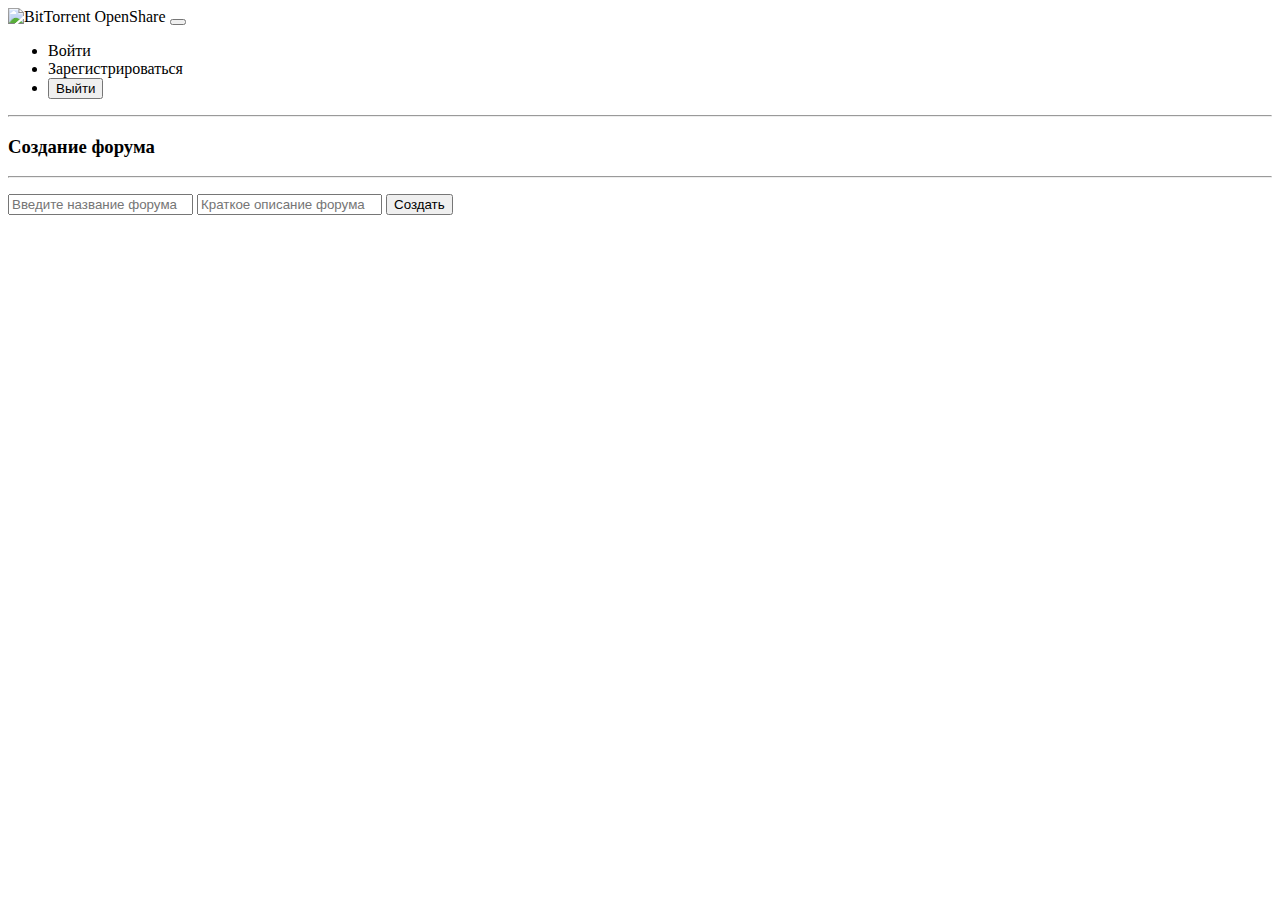
<file: src/main/resources/templates/forms/add-forum-page.html>
<!DOCTYPE html>
<html lang="en"
      xmlns:sec="http://www.thymeleaf.org/extras/spring-security">
<head>
    <meta charset="UTF-8">
    <title>Создать новый форум - BitTorrent Share</title>
    <link
            href="https://cdn.jsdelivr.net/npm/bootstrap@5.0.2/dist/css/bootstrap.min.css"
            rel="stylesheet"
            integrity="sha384-EVSTQN3/azprG1Anm3QDgpJLIm9Nao0Yz1ztcQTwFspd3yD65VohhpuuCOmLASjC"
            crossorigin="anonymous">
    <link th:href="@{/css/styles.css}" rel="stylesheet"/>
</head>
<body>
<nav class="navbar navbar-expand-lg navbar-dark bg-dark">
    <div class="container-fluid">
        <a th:href="@{/}" th:class="image-container">
            <img  th:src="@{/images/logo.png}" alt="BitTorrent OpenShare" class="responsive-image"/>
        </a>
        <button class="navbar-toggler" type="button" data-bstoggle="collapse" data-bs-target="#navbarSupportedContent"
                aria-controls="navbarSupportedContent" aria-expanded="false"
                aria-label="Toggle navigation">
            <span class="navbar-toggler-icon"></span>
        </button>

        <div class="collapse navbar-collapse" id="navbarSupportedContent">
            <ul class="navbar-nav me-auto mb-2 mb-lg-0 flex-right">
                <li class="nav-item flex-right">
                    <a sec:authorize="not isAuthenticated()" class="nav-link active" aria-current="page"
                       th:href="@{/login}">Войти</a>
                    <a sec:authorize="not isAnonymous()" th:href="@{'/user'}" sec:authentication="name" th:class="nav-link"></a>
                </li>
                <li sec:authorize="isAnonymous()" class="nav-item right-align">
                    <a class="nav-link active" aria-current="page"
                       th:href="@{/register}">Зарегистрироваться</a>
                </li>
                <li sec:authorize="!isAnonymous()">
                    <form th:action="@{/logout}" method="post">
                        <button type="submit">Выйти</button>
                    </form>
                </li>
            </ul>
        </div>
    </div>
</nav>
<div class="container">
    <hr/>
    <h3>Создание форума</h3>
    <hr/>
    <form th:action="@{/forum/saveForum}" th:object="${forum}" method="POST">
        <p th:errors="*{forumName}" class="text-danger"
           th:if="${#fields.hasErrors('forumName')}"></p>
        <input id="forumName" type="text" th:field="*{forumName}" class="form-control col-4 mb-4"
               placeholder="Введите название форума"/>

        <input type="text" th:field="*{description}" class="form-control col-4 mb-4"
               placeholder="Краткое описание форума"/>
        <button type="submit" class="btn btn-primary col-2">Создать</button>
    </form>
</div>
</body>
</html>
</file>
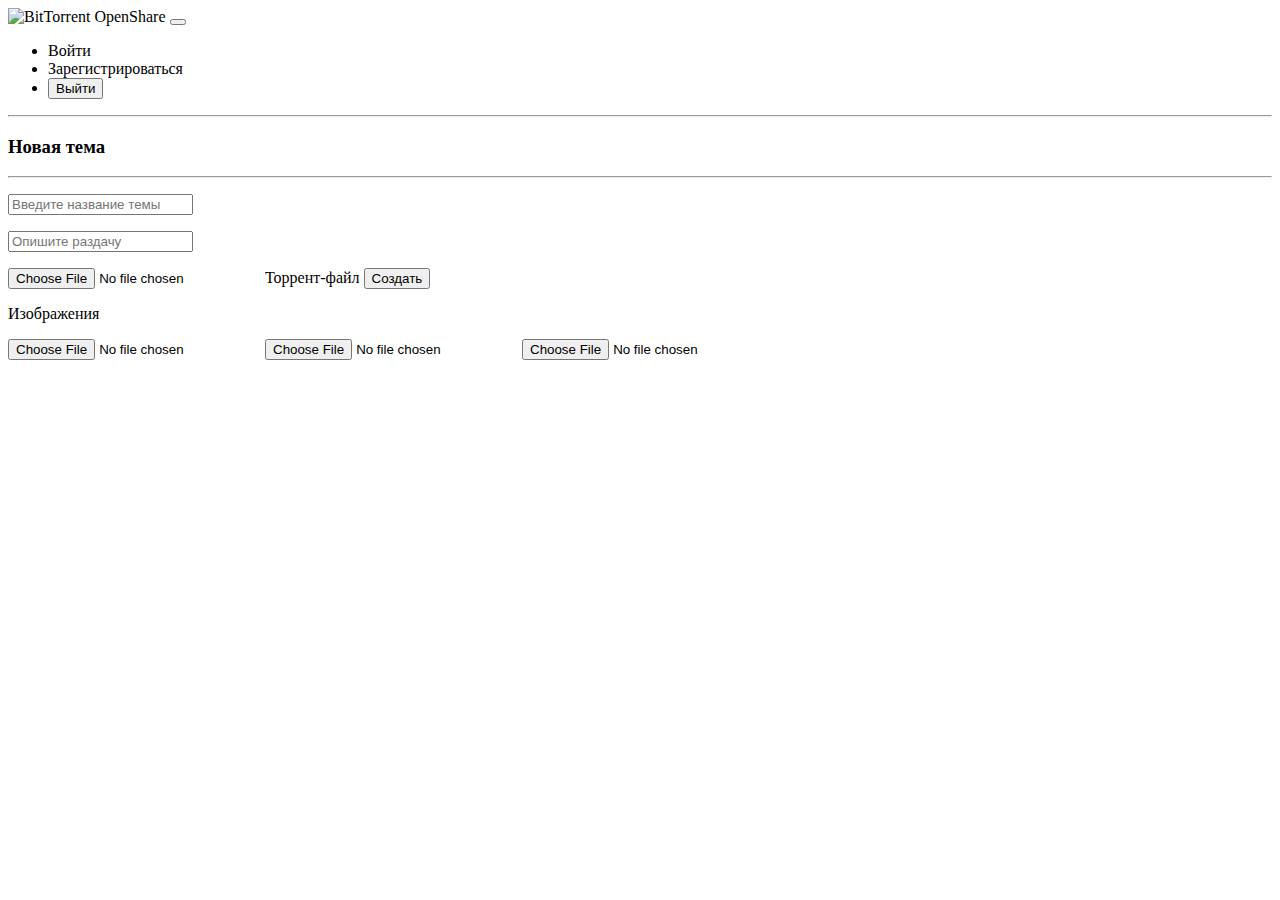
<file: src/main/resources/templates/forms/add-post-page.html>
<!DOCTYPE html>
<html lang="en"
      xmlns:th="http://www.thymeleaf.org"
      xmlns:sec="http://www.thymeleaf.org/extras/spring-security">
<head>
    <meta charset="UTF-8">
    <title>Создание темы - BitTorrent Share</title>
    <link
            href="https://cdn.jsdelivr.net/npm/bootstrap@5.0.2/dist/css/bootstrap.min.css"
            rel="stylesheet"
            integrity="sha384-EVSTQN3/azprG1Anm3QDgpJLIm9Nao0Yz1ztcQTwFspd3yD65VohhpuuCOmLASjC"
            crossorigin="anonymous">
    <link th:href="@{/css/styles.css}" rel="stylesheet"/>
</head>
<body>
<nav class="navbar navbar-expand-lg navbar-dark bg-dark">
    <div class="container-fluid">
        <a th:href="@{/}" th:class="image-container">
            <img  th:src="@{/images/logo.png}" alt="BitTorrent OpenShare" class="responsive-image"/>
        </a>
        <button class="navbar-toggler" type="button" data-bstoggle="collapse" data-bs-target="#navbarSupportedContent"
                aria-controls="navbarSupportedContent" aria-expanded="false"
                aria-label="Toggle navigation">
            <span class="navbar-toggler-icon"></span>
        </button>

        <div class="collapse navbar-collapse" id="navbarSupportedContent">
            <ul class="navbar-nav me-auto mb-2 mb-lg-0 flex-right">
                <li class="nav-item flex-right">
                    <a sec:authorize="not isAuthenticated()" class="nav-link active" aria-current="page"
                       th:href="@{/login}">Войти</a>
                    <a sec:authorize="not isAnonymous()" th:href="@{'/user'}" sec:authentication="name" th:class="nav-link"></a>
                </li>
                <li sec:authorize="isAnonymous()" class="nav-item right-align">
                    <a class="nav-link active" aria-current="page"
                       th:href="@{/register}">Зарегистрироваться</a>
                </li>
                <li sec:authorize="!isAnonymous()">
                    <form th:action="@{/logout}" method="post">
                        <button type="submit">Выйти</button>
                    </form>
                </li>
            </ul>
        </div>
    </div>
</nav>
<div class="container">
    <hr/>
    <h3>Новая тема</h3>
    <hr/>
    <form th:action="@{'/forum/' + ${forumId} + '/thread/' + ${threadId} + '/savePost'}" enctype="multipart/form-data" th:object="${post}" method="POST">
        <p th:errors="*{title}" class="text-danger"
           th:if="${#fields.hasErrors('title')}"></p>
        <input type="text" th:field="*{title}" class="form-control col-4 mb-4"
               placeholder="Введите название темы"/>
        <p th:errors="*{messageBody}" class="text-danger"
           th:if="${#fields.hasErrors('messageBody')}"></p>
        <input type="text" th:field="*{messageBody}" class="form-control col-4 mb-4"
               placeholder="Опишите раздачу"/>
        <p th:errors="*{torrentFile}" class="text-danger"
              th:if="${#fields.hasErrors('torrentFile')}"></p>
        <label>

            <input th:field="*{torrentFile}" type="file" name="torrentFile" accept=".torrent" class="form-control-file">
            Торрент-файл</label>

        <button type="submit" class="btn btn-primary col-2">Создать</button>
        <div>
            <p>Изображения</p>
            <input th:field="*{images}" type="file" name="image" accept="image/jpeg" class="form-control-file">
            <input th:field="*{images}" type="file" name="image" accept="image/jpeg" class="form-control-file">
            <input th:field="*{images}" type="file" name="image" accept="image/jpeg" class="form-control-file">
        </div>
    </form>
</div>
</body>
</html>
</file>
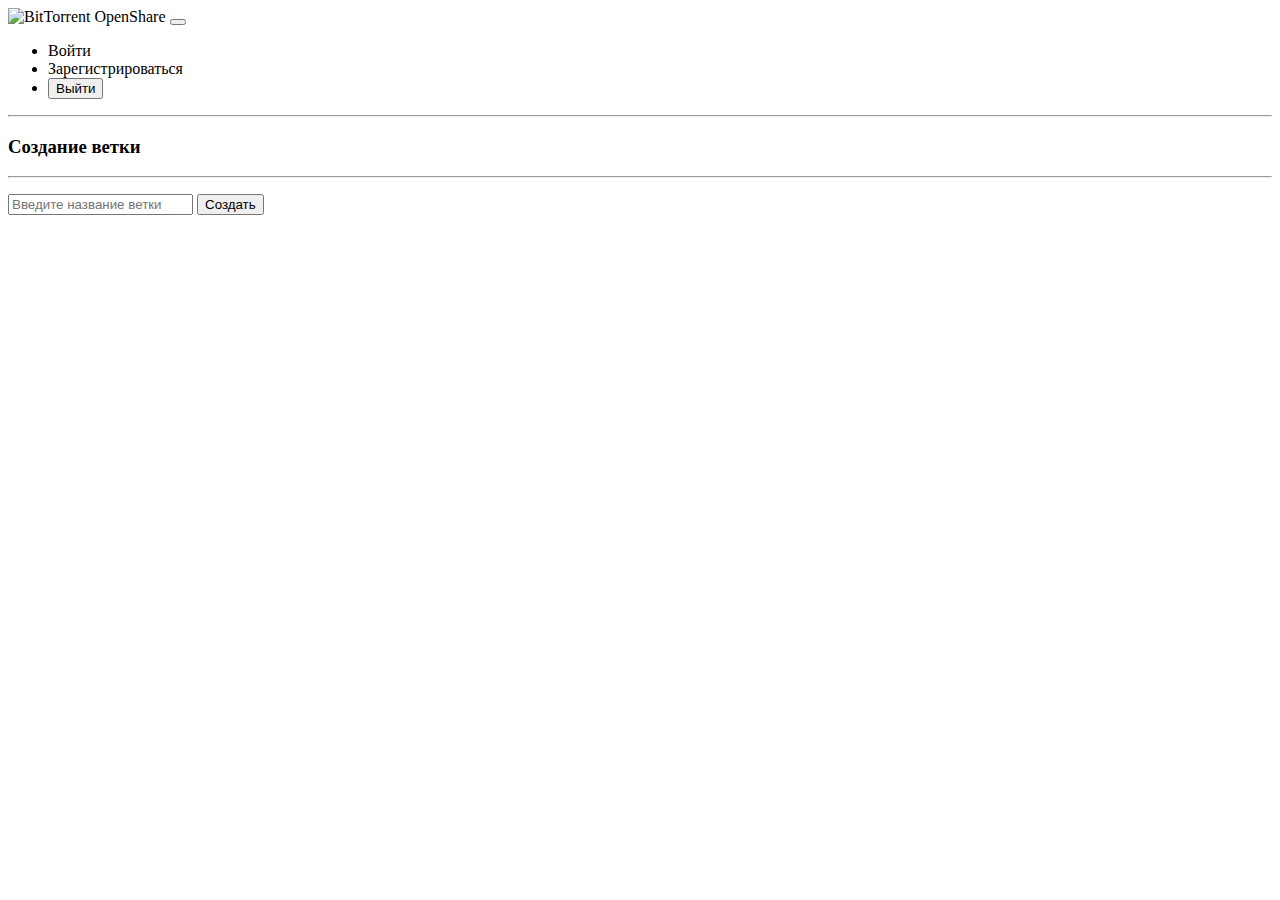
<file: src/main/resources/templates/forms/add-thread-page.html>
<!DOCTYPE html>
<html lang="en"
      xmlns:sec="http://www.thymeleaf.org/extras/spring-security">
<head>
    <meta charset="UTF-8">
    <title>Создание новой ветки - BitTorrent Share</title>
    <link
            href="https://cdn.jsdelivr.net/npm/bootstrap@5.0.2/dist/css/bootstrap.min.css"
            rel="stylesheet"
            integrity="sha384-EVSTQN3/azprG1Anm3QDgpJLIm9Nao0Yz1ztcQTwFspd3yD65VohhpuuCOmLASjC"
            crossorigin="anonymous">
    <link th:href="@{/css/styles.css}" rel="stylesheet"/>
</head>
<body>
<nav class="navbar navbar-expand-lg navbar-dark bg-dark">
    <div class="container-fluid">
        <a th:href="@{/}" th:class="image-container">
            <img  th:src="@{/images/logo.png}" alt="BitTorrent OpenShare" class="responsive-image"/>
        </a>
        <button class="navbar-toggler" type="button" data-bstoggle="collapse" data-bs-target="#navbarSupportedContent"
                aria-controls="navbarSupportedContent" aria-expanded="false"
                aria-label="Toggle navigation">
            <span class="navbar-toggler-icon"></span>
        </button>

        <div class="collapse navbar-collapse" id="navbarSupportedContent">
            <ul class="navbar-nav me-auto mb-2 mb-lg-0 flex-right">
                <li class="nav-item flex-right">
                    <a sec:authorize="not isAuthenticated()" class="nav-link active" aria-current="page"
                       th:href="@{/login}">Войти</a>
                    <a sec:authorize="not isAnonymous()" th:href="@{'/user'}" sec:authentication="name" th:class="nav-link"></a>
                </li>
                <li sec:authorize="isAnonymous()" class="nav-item right-align">
                    <a class="nav-link active" aria-current="page"
                       th:href="@{/register}">Зарегистрироваться</a>
                </li>
                <li sec:authorize="!isAnonymous()">
                    <form th:action="@{/logout}" method="post">
                        <button type="submit">Выйти</button>
                    </form>
                </li>
            </ul>
        </div>
    </div>
</nav>
<div class="container">
    <hr/>
    <h3>Создание ветки</h3>
    <hr/>
    <form th:action="@{/forum/{forumId}(forumId=${forumId})}" th:object="${thread}" method="POST">
        <p th:errors="*{threadName}" class="text-danger"
           th:if="${#fields.hasErrors('threadName')}"></p>
        <input id="threadName" type="text" th:field="*{threadName}" class="form-control col-4 mb-4"
               placeholder="Введите название ветки"/>
        <button type="submit" class="btn btn-primary col-2">Создать</button>
    </form>
</div>
</body>
</html>
</file>
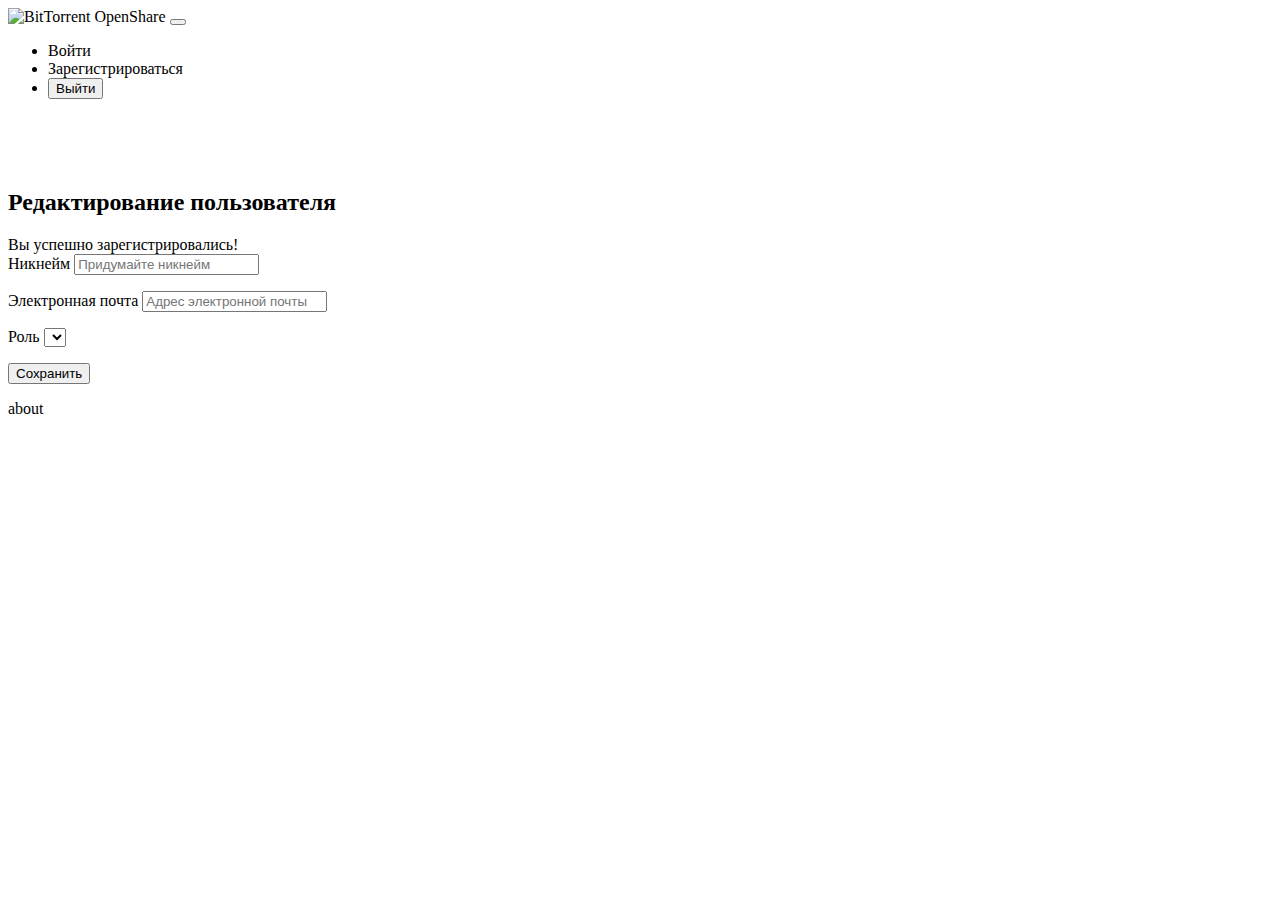
<file: src/main/resources/templates/forms/user-edit-form.html>
<!DOCTYPE html>
<html lang="en"
      xmlns:th="http://www.thymeleaf.org"
      xmlns:sec="http://www.thymeleaf.org/extras/spring-security">
<head>
    <meta charset="UTF-8">
    <title>Редактирование пользователя - Bit Torrent OpenShare</title>
    <link
            href="https://cdn.jsdelivr.net/npm/bootstrap@5.0.2/dist/css/bootstrap.min.css"
            rel="stylesheet"
            integrity="sha384-EVSTQN3/azprG1Anm3QDgpJLIm9Nao0Yz1ztcQTwFspd3yD65VohhpuuCOmLASjC"
            crossorigin="anonymous">
    <link th:href="@{/css/styles.css}" rel="stylesheet"/>
</head>
<body>
<nav class="navbar navbar-expand-lg navbar-dark bg-dark">
    <div class="container-fluid">
        <a th:href="@{/}" th:class="image-container">
            <img  th:src="@{/images/logo.png}" alt="BitTorrent OpenShare" class="responsive-image"/>
        </a>
        <button class="navbar-toggler" type="button" data-bstoggle="collapse" data-bs-target="#navbarSupportedContent"
                aria-controls="navbarSupportedContent" aria-expanded="false"
                aria-label="Toggle navigation">
            <span class="navbar-toggler-icon"></span>
        </button>

        <div class="collapse navbar-collapse" id="navbarSupportedContent">
            <ul class="navbar-nav me-auto mb-2 mb-lg-0 flex-right">
                <li class="nav-item flex-right">
                    <a sec:authorize="not isAuthenticated()" class="nav-link active" aria-current="page"
                       th:href="@{/login}">Войти</a>
                    <a sec:authorize="not isAnonymous()" th:href="@{'/user'}" sec:authentication="name" th:class="nav-link"></a>
                </li>
                <li sec:authorize="isAnonymous()" class="nav-item right-align">
                    <a class="nav-link active" aria-current="page"
                       th:href="@{/register}">Зарегистрироваться</a>
                </li>
                <li sec:authorize="!isAnonymous()">
                    <form th:action="@{/logout}" method="post">
                        <button type="submit">Выйти</button>
                    </form>
                </li>
            </ul>
        </div>
    </div>
</nav>
<br/><br/><br/>
<div class="container">
    <div class="row col-md-8 offset-md-2">
        <div class="card">
            <div class="card-header">
                <h2 class="text-center">Редактирование пользователя</h2>
            </div>
            <div th:if="${param.success}">
                <div class="alert alert-info">
                    Вы успешно зарегистрировались!
                </div>
            </div>
            <div class="card-body">
                <form
                        method="post"
                        role="form"
                        th:action="@{/user/{userId}(userId=${user.getId()})}"
                        th:object="${user}"
                >
                    <input hidden="hidden" th:field="*{id}">
                    <div class="form-group mb-3">
                        <label for="username" class="form-label">Никнейм</label>
                        <input
                                class="form-control"
                                id="username"
                                name="username"
                                placeholder="Придумайте никнейм"
                                th:field="*{username}"
                                type="text"
                        />
                        <p th:errors="*{username}" class="text-danger"
                           th:if="${#fields.hasErrors('username')}"></p>
                    </div>
                    <div class="form-group mb-3">
                        <label for="email" class="form-label">Электронная почта</label>
                        <input
                                class="form-control"
                                id="email"
                                name="email"
                                placeholder="Адрес электронной почты"
                                th:field="*{email}"
                                type="email"
                        />
                        <p th:errors="*{email}" class="text-danger"
                           th:if="${#fields.hasErrors('email')}"></p>
                    </div>
                    <div sec:authorize="hasAuthority('ADMIN')" class="form-group mb-3">
                        <label for="role" class="form-label">Роль</label>
                        <select
                                class="form-control"
                                id="role"
                                name="password"
                                th:field="*{roles}">
                            <option th:each="role : ${roleNames}" th:text="${role}" th:value="${role}"></option>
                        </select>
                        <p th:errors="*{password}" class="text-danger"
                           th:if="${#fields.hasErrors('password')}"></p>
                    </div>
                    <div class="form-group">
                        <button class="btn btn-primary"
                                type="submit">Сохранить</button>
                    </div>
                </form>
            </div>
        </div>
    </div>
    <div class="fixed-bottom border-top">
        <p class="text-center" th:href="@{/about}">about</p>
    </div>
</div>
</body>
</html>
</file>
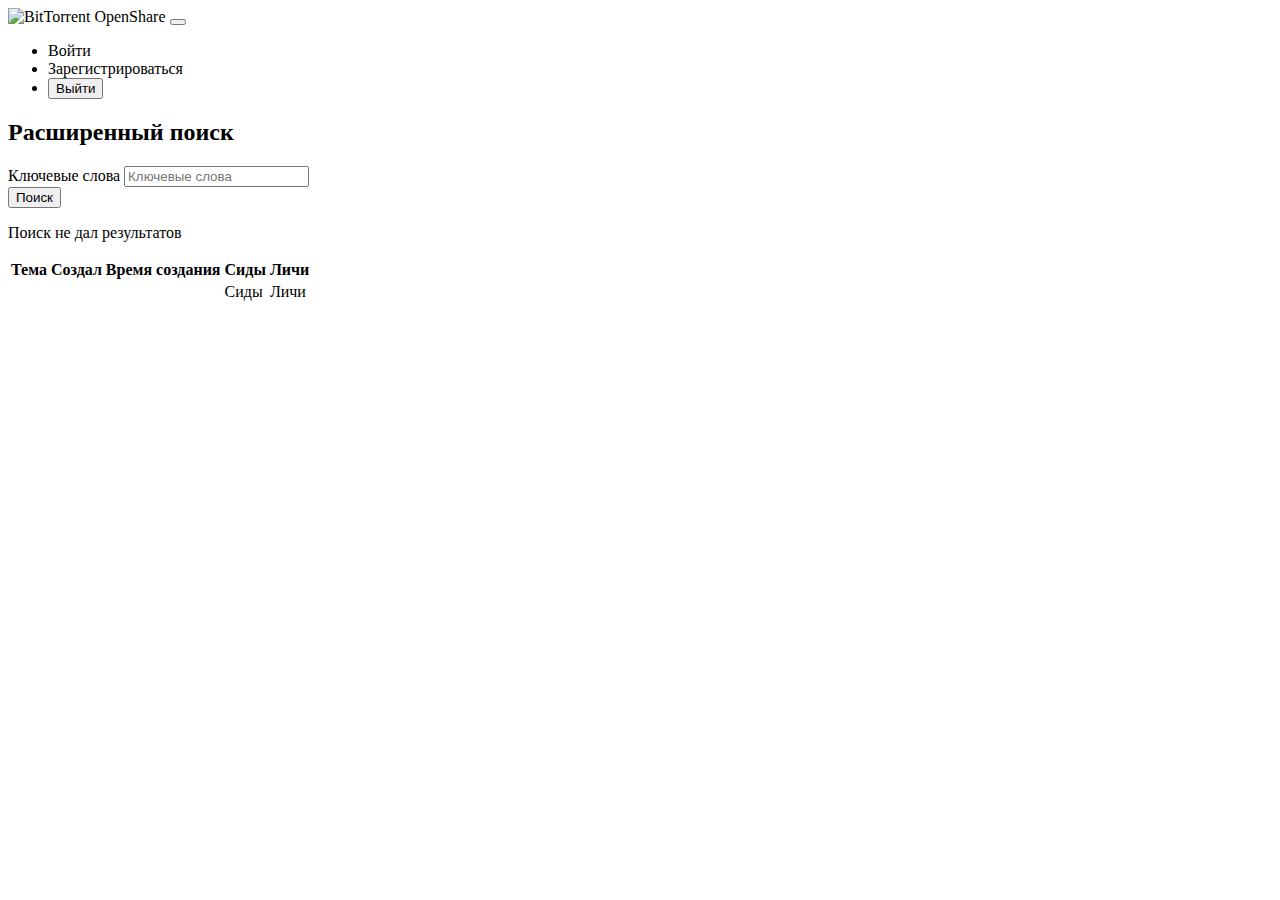
<file: src/main/resources/templates/search/search-page.html>
<!DOCTYPE html>
<html lang="en"
      xmlns:th="http://www.thymeleaf.org"
      xmlns:sec="http://www.thymeleaf.org/extras/spring-security">
<head>
    <meta charset="UTF-8">
    <title>Форум - BitTorrent Share</title>
    <link
            href="https://cdn.jsdelivr.net/npm/bootstrap@5.0.2/dist/css/bootstrap.min.css"
            rel="stylesheet"
            integrity="sha384-EVSTQN3/azprG1Anm3QDgpJLIm9Nao0Yz1ztcQTwFspd3yD65VohhpuuCOmLASjC"
            crossorigin="anonymous">
    <link th:href="@{/css/styles.css}" rel="stylesheet"/>
</head>
<body>
<nav class="navbar navbar-expand-lg navbar-dark bg-dark">
    <div class="container-fluid">
        <a th:href="@{/}" th:class="image-container">
            <img  th:src="@{/images/logo.png}" alt="BitTorrent OpenShare" class="responsive-image"/>
        </a>
        <button class="navbar-toggler" type="button" data-bstoggle="collapse" data-bs-target="#navbarSupportedContent"
                aria-controls="navbarSupportedContent" aria-expanded="false"
                aria-label="Toggle navigation">
            <span class="navbar-toggler-icon"></span>
        </button>
        <div class="collapse navbar-collapse" id="navbarSupportedContent">
            <ul class="navbar-nav me-auto mb-2 mb-lg-0 flex-right">
                <li class="nav-item flex-right">
                    <a sec:authorize="not isAuthenticated()" class="nav-link active" aria-current="page"
                       th:href="@{/login}">Войти</a>
                    <a sec:authorize="not isAnonymous()" th:href="@{'/user'}" sec:authentication="name" th:class="nav-link"></a>
                </li>
                <li sec:authorize="isAnonymous()" class="nav-item right-align">
                    <a class="nav-link active" aria-current="page"
                       th:href="@{/register}">Зарегистрироваться</a>
                </li>
                <li sec:authorize="!isAnonymous()">
                    <form th:action="@{/logout}" method="post">
                        <button type="submit">Выйти</button>
                    </form>
                </li>
            </ul>
        </div>
    </div>
</nav>
<form method="get"></form>
<div class="search-container">
    <div class="search-block">
        <div class="card">
            <div class="card-header">
                <h2 class="text-center">Расширенный поиск</h2>
            </div>
            <div class="card-body">
                <form
                        method="get"
                        role="form"
                        th:action="@{/search}"
                        th:object="${search}"
                >
                    <div class="form-group mb-3">
                        <label class="form-label">Ключевые слова</label>
                        <input
                                class="form-control"
                                id="keyword"
                                name="keyword"
                                placeholder="Ключевые слова"
                                th:field="*{keyword}"
                                type="text"
                        />
                    </div>

                    <div class="form-group">
                        <button class="btn btn-primary"
                                type="submit">Поиск</button>
                    </div>
                </form>
            </div>
        </div>
    </div>
    <div class="result-block">
        <div>
            <p th:if="${messageResults.size()==0 && postResults.size()==0 && threadResults.size()==0}">Поиск не дал результатов</p>
        </div>
        <table th:if="${messageResults.size()!=0 || postResults.size()!=0 || threadResults.size()!=0}" class="table table-bordered table-striped" id="results">
            <thead>
            <tr>
                <th>Тема</th>
                <th>Создал</th>
                <th>Время создания</th>
                <th>Сиды</th>
                <th>Личи</th>
            </tr>
            </thead>
            <tr th:each="post : ${postResults}">
                <td >
                    <a th:href="@{'/forum/' + ${post.getThread().getForumId().getForumId()} + '/thread/' + ${post.getThread().getThreadId()} + '/post/' + ${post.getPostId()}}" th:text="${post.getTitle()}"></a>
                </td>
                <td>
                    <a th:text="${post.getCreatedBy().getUserName()}" th:href="@{'/user?userId=' + ${post.getCreatedBy().getUserId()}}"></a>
                </td>
                <td th:text="${post.getCreationDate()}"></td>
                <td>Сиды</td>
                <td>Личи</td>
            </tr>
        </table>
    </div>
</div>
</body>
</html>
</file>
